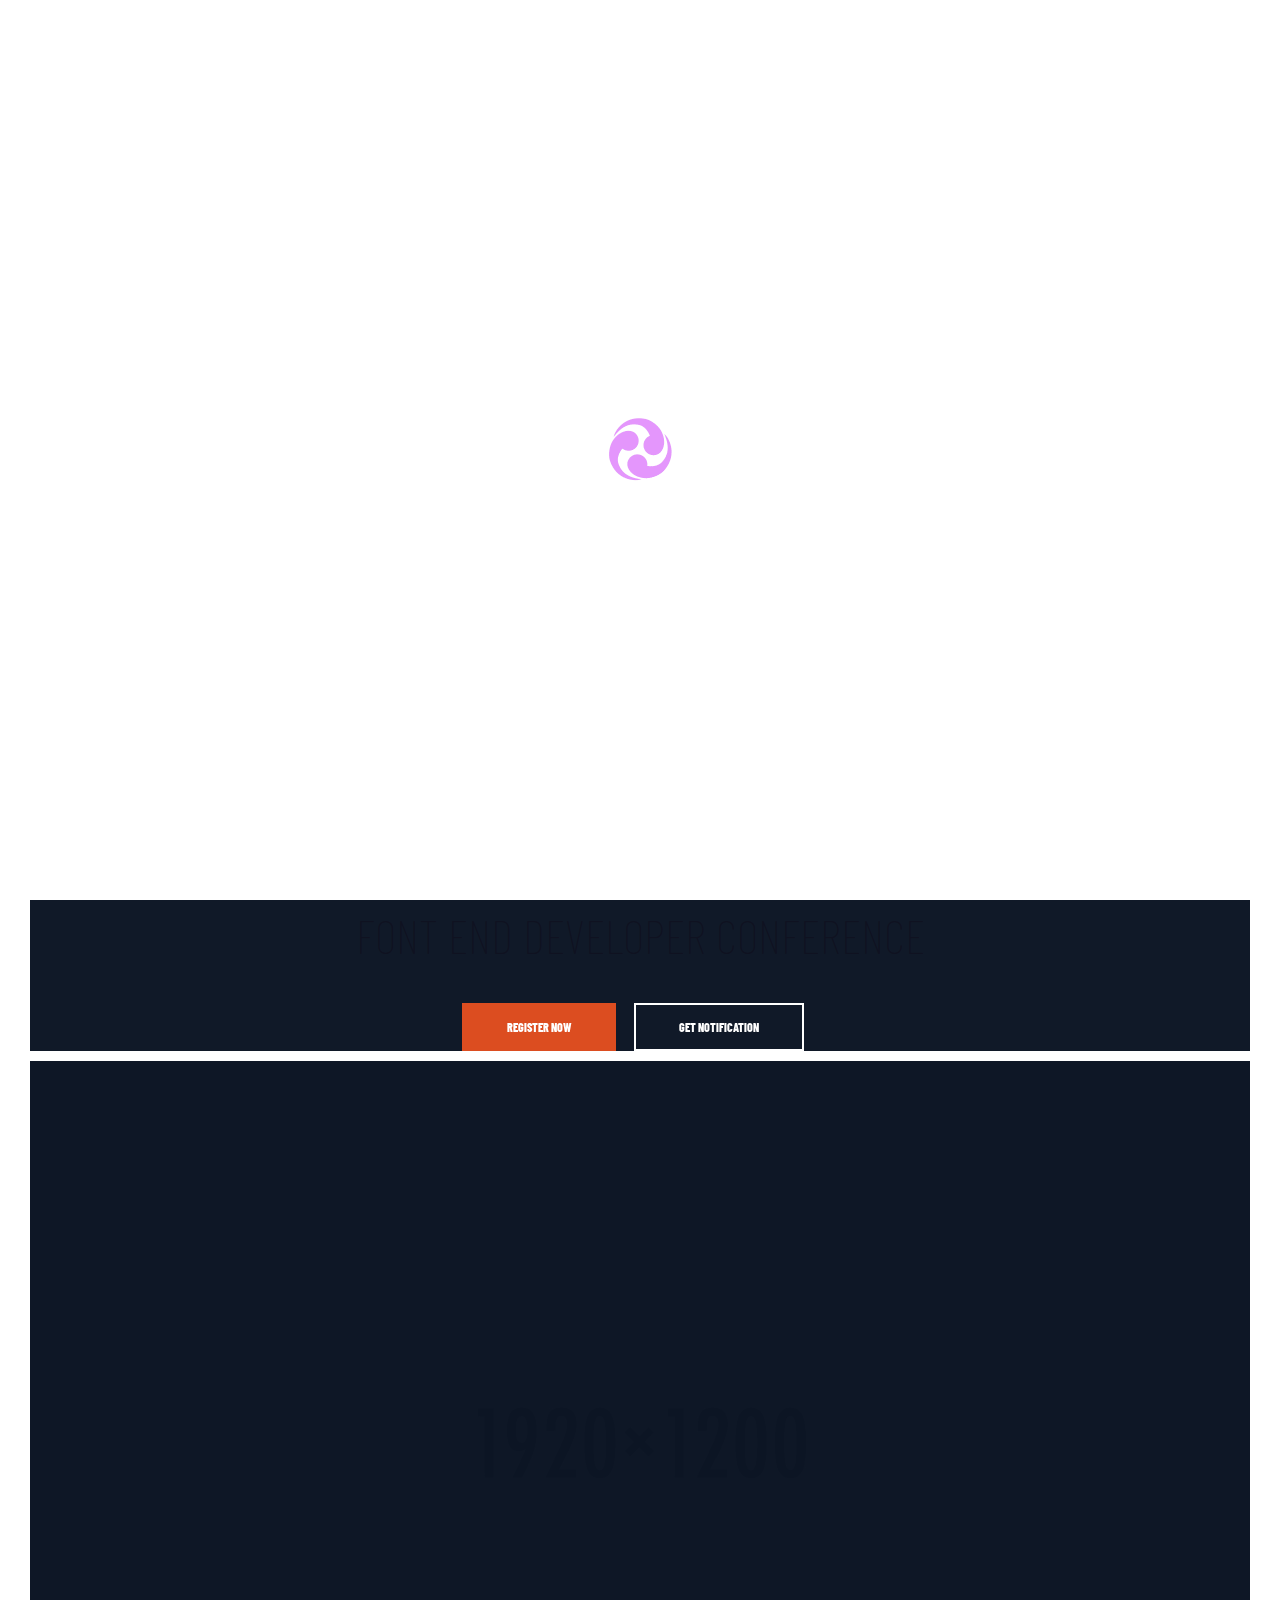
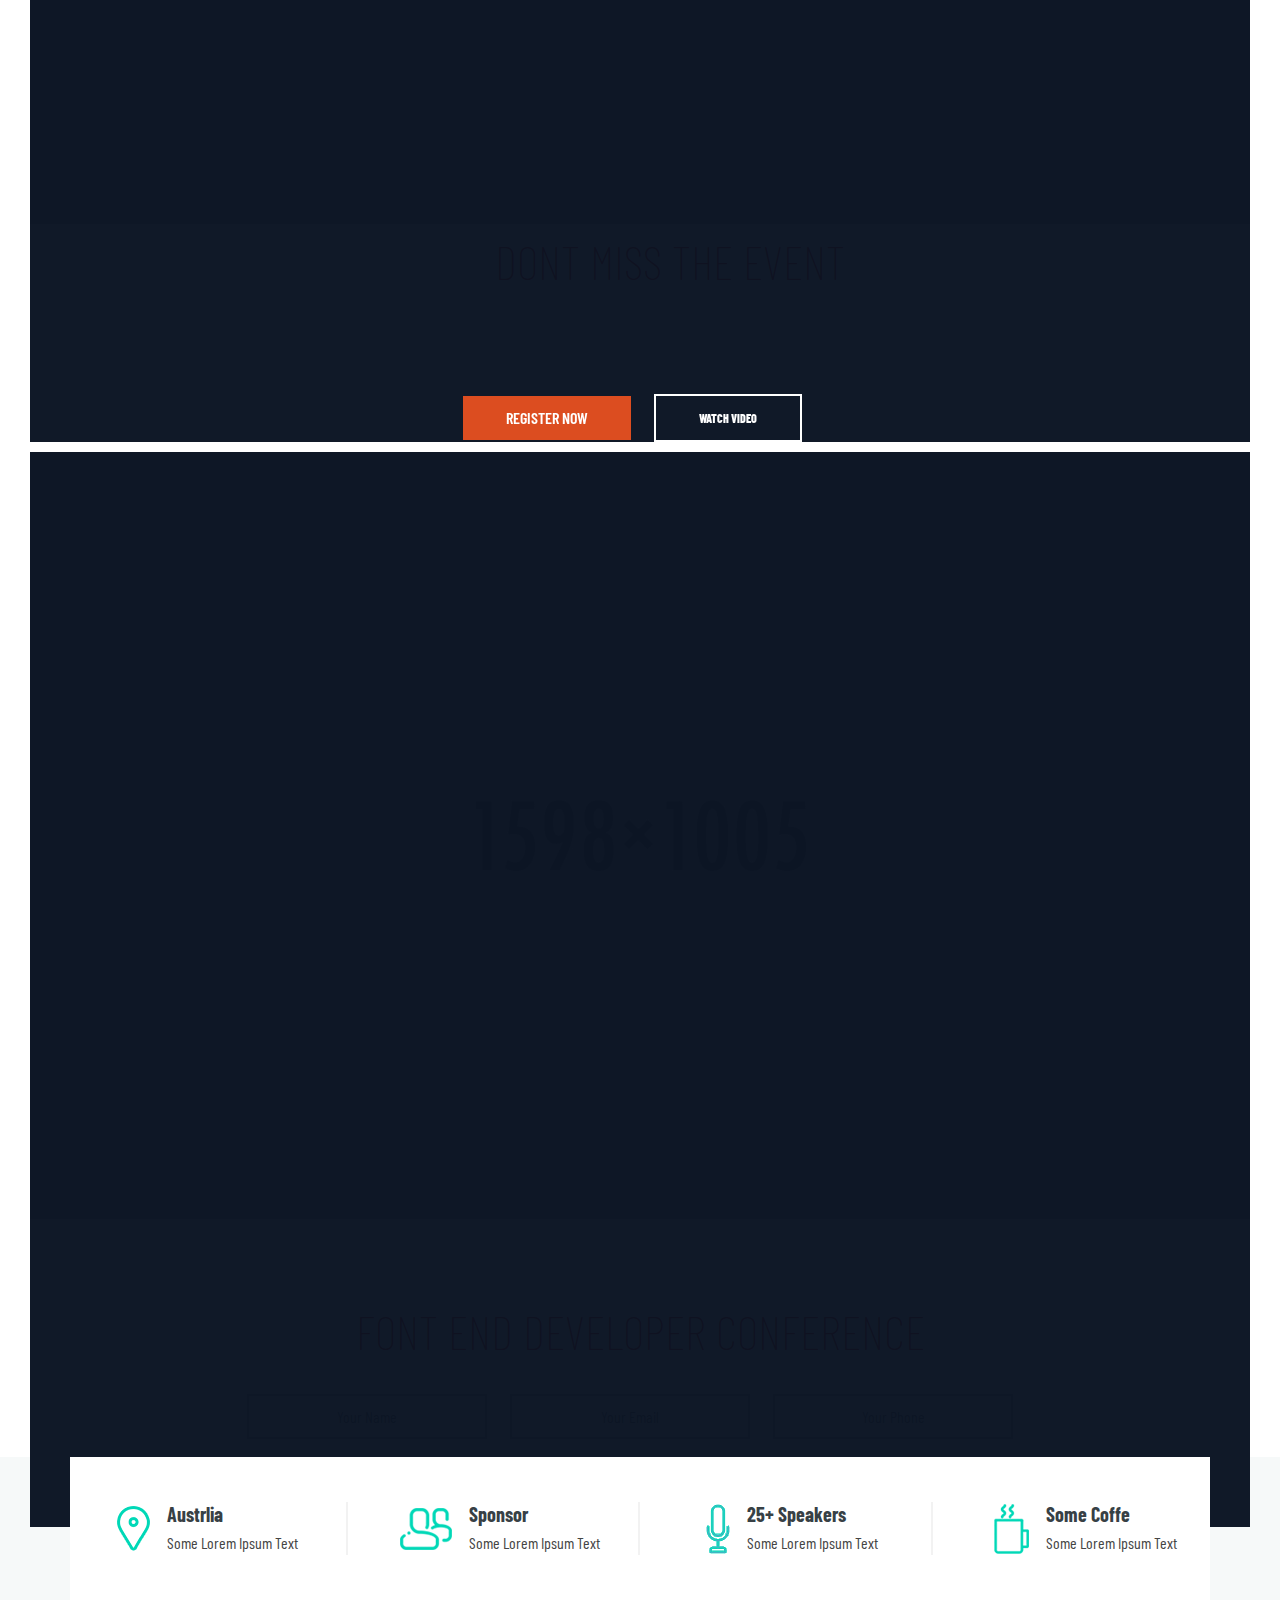
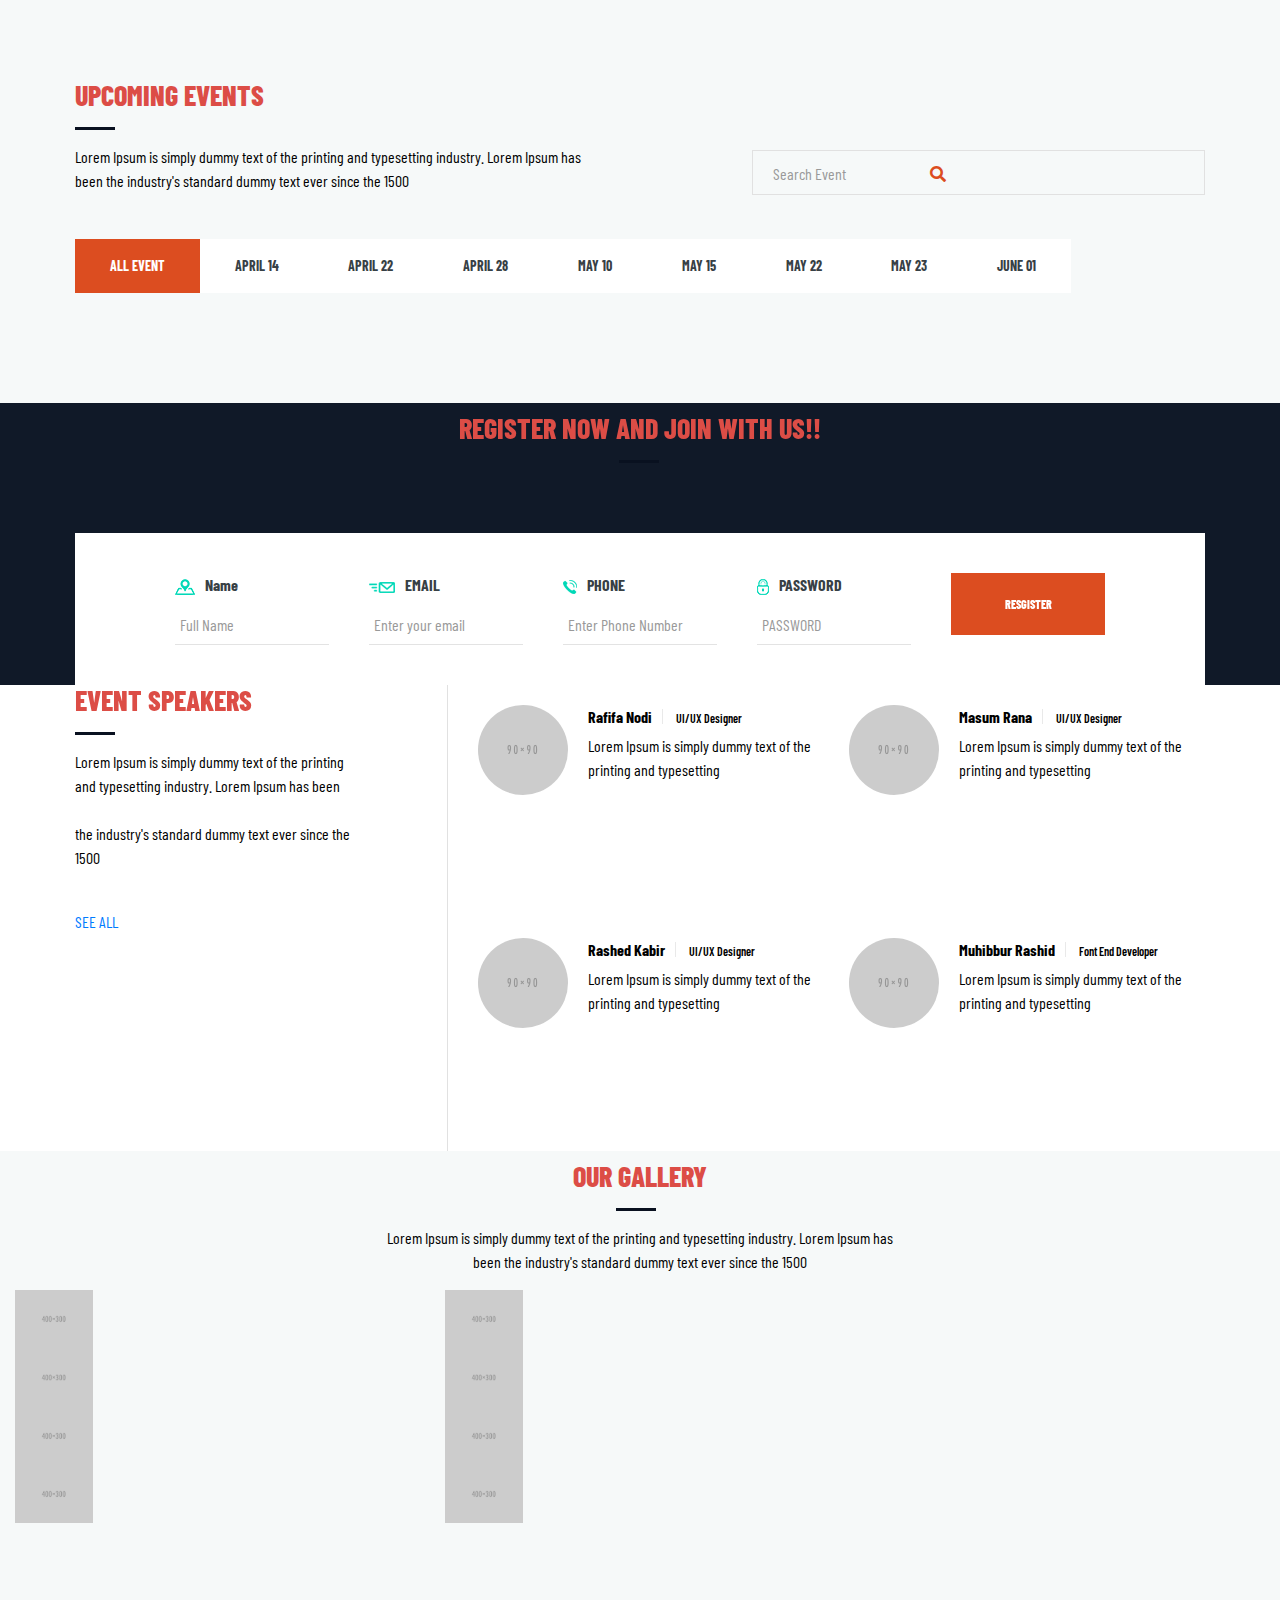
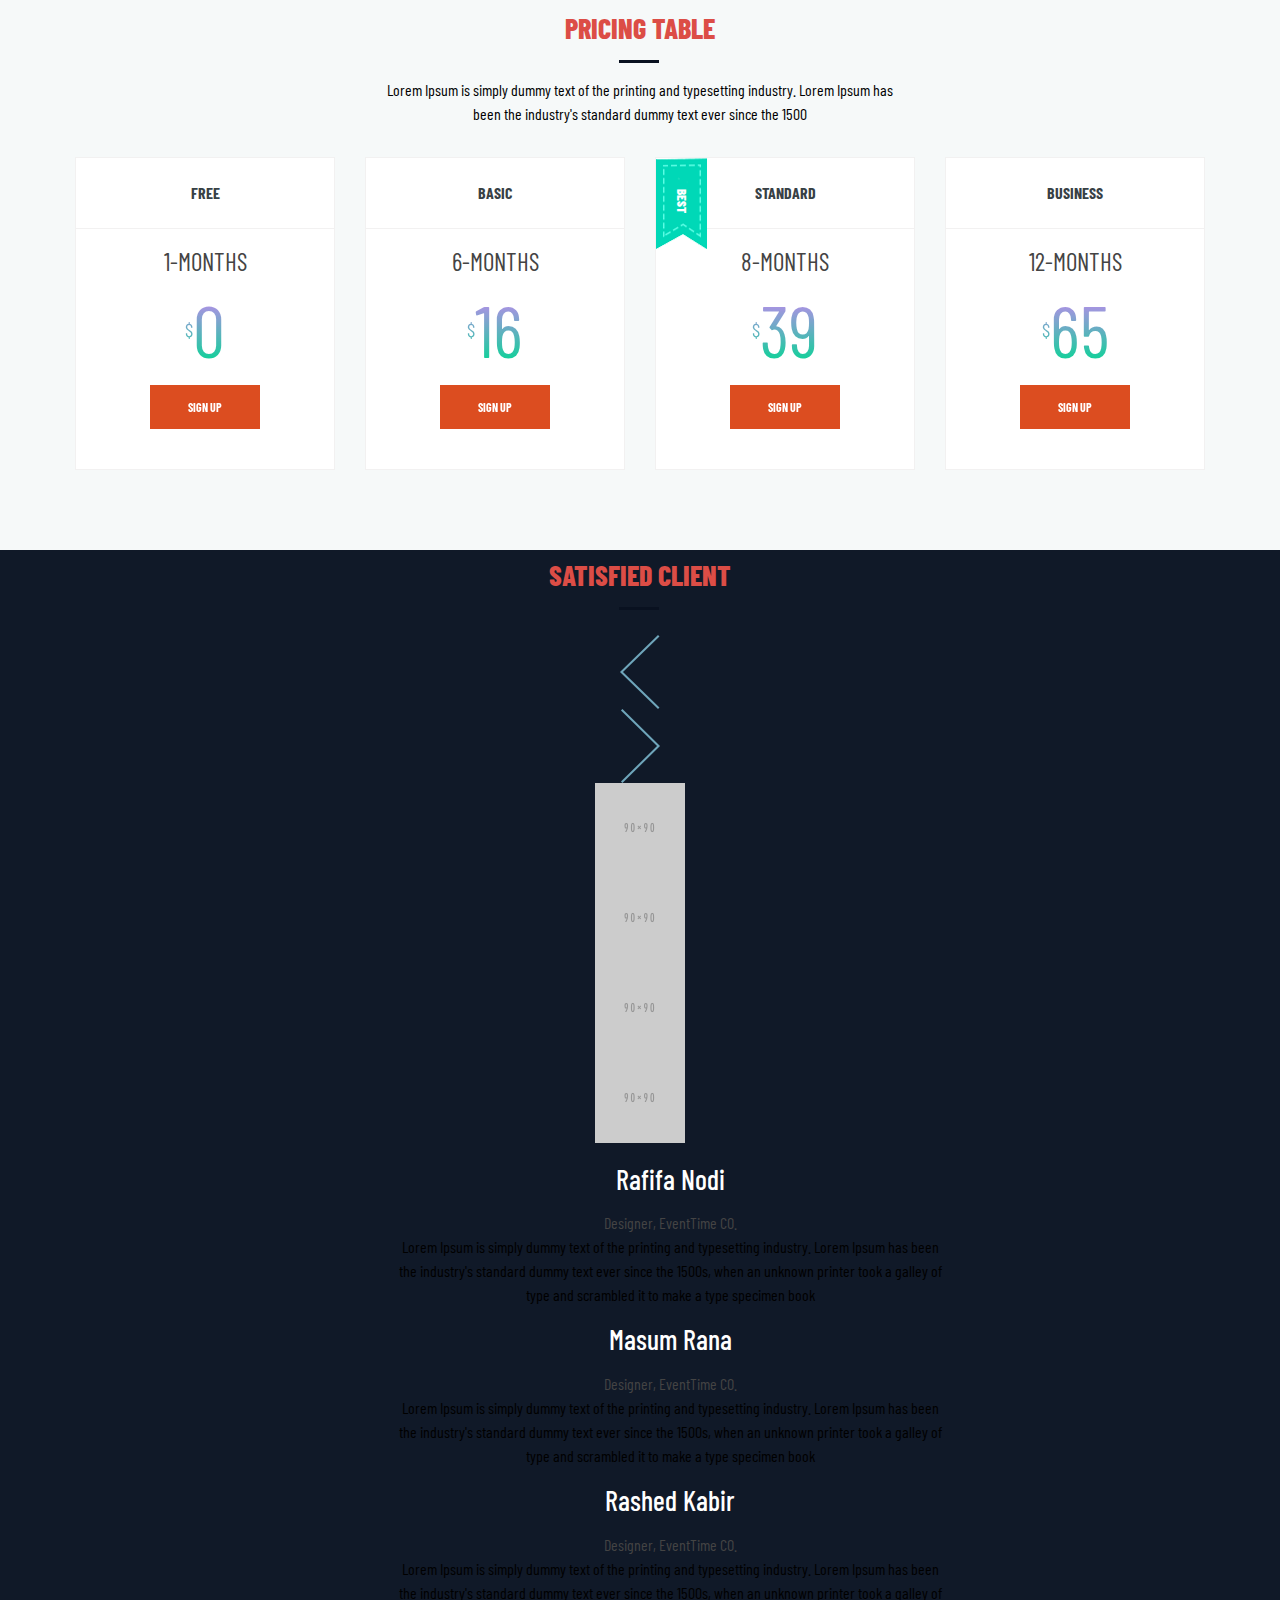
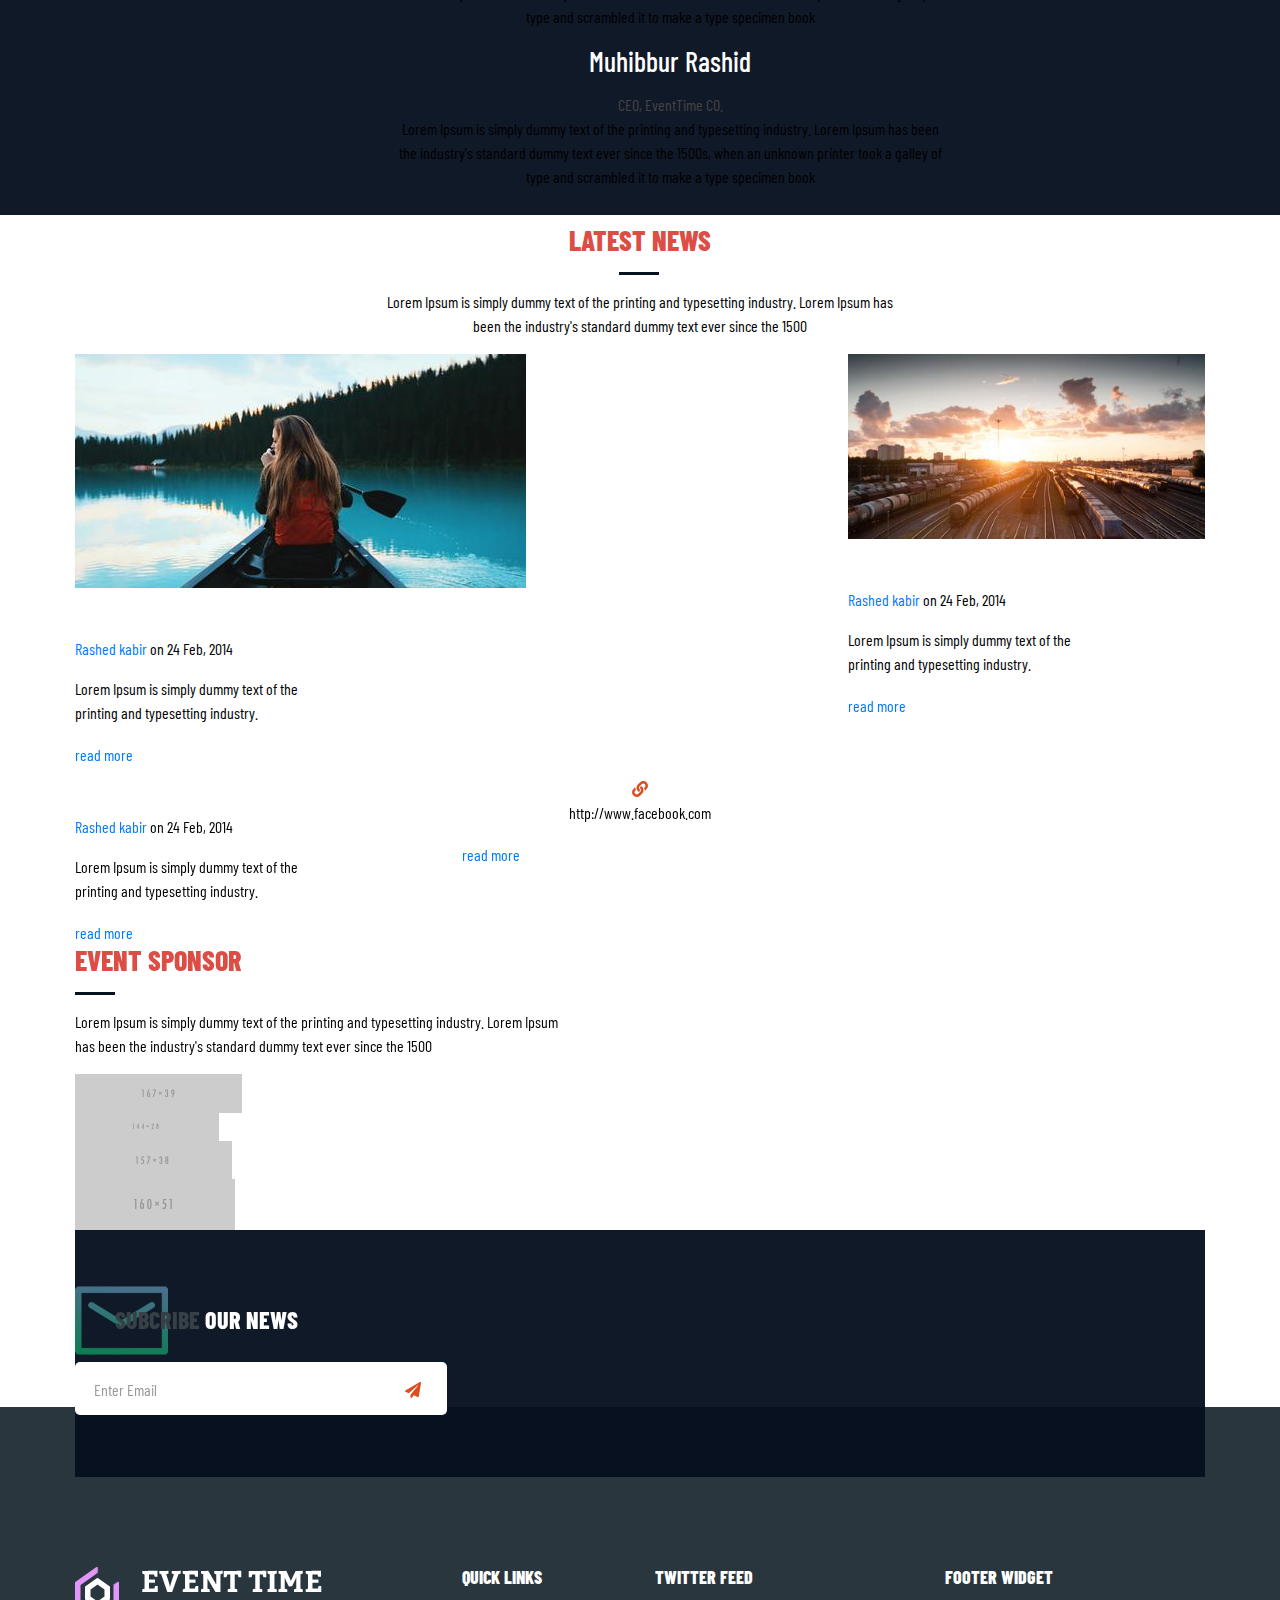
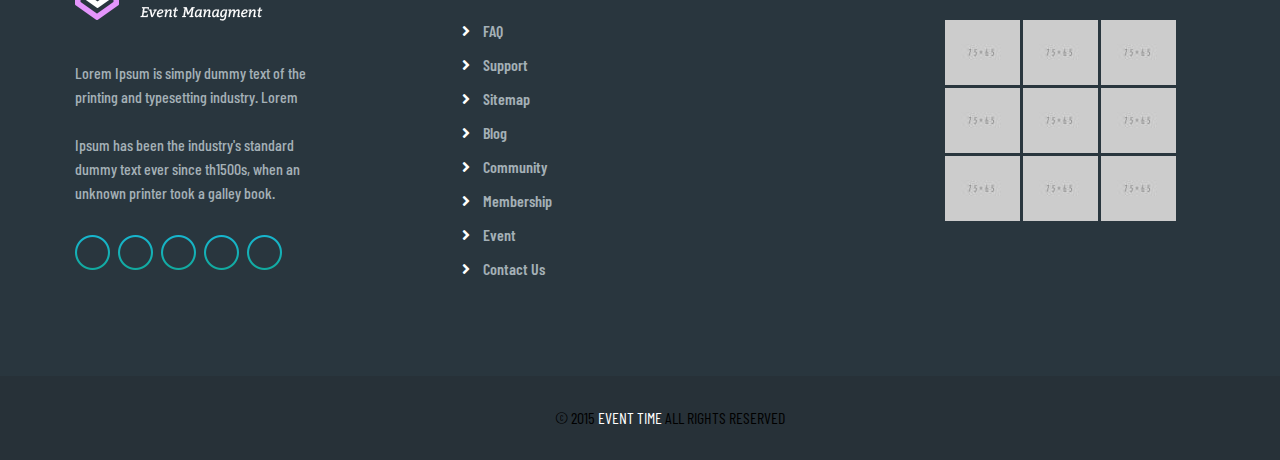
<file: index-v2.html>
<!DOCTYPE html>
<html lang="en">
<head>
	<meta charset="UTF-8">
	<title>Event Time || Responsive Bootstrap HTML Template </title>
	
	<!-- Responsive Meta Tag -->
	<meta name="viewport" content="width=device-width, initial-scale=1">

	<!-- main stylesheet -->
	<link rel="stylesheet" href="css/style.css">
	<!-- responsive stylesheet -->
	<link rel="stylesheet" href="css/responsive.css">

</head>
<body>
	
	<!-- .preloader -->
	<div class="preloader"></div>
	<!-- /.preloader -->
	

	<!-- #header -->
	<header id="header">
		<div class="container">
			<div class="row">
				<!-- .logo -->
				<div class="col-lg-3 col-md-3 col-sm-6 col-xs-6 logo">
					<a href="index.html"><img src="img/resources/logo.png" alt="Logo Image"></a>
				</div>
				<!-- /.logo -->

				<!-- .mainmenu-container -->
				<nav class="col-lg-9 col-md-9 col-sm-6 col-xs-6 mainmenu-container">
					<button class="nav-toggler">Navigation <i class="fa fa-bars"></i></button>
					<ul class="mainmenu clearfix">
						<li class="nav-closer"><i class="fa fa-close"></i></li>				
						<li class="current scrollToLink dropdown">
							<a href="#banner">HOME</a>
							<ul class="submenu">
								<li class="deadlink dropdown">
									<a href="#">HOME Variations</a>
									<ul class="submenu">
										<li><a href="index.html">HOME V1</a></li>
										<li><a href="index-v2.html">HOME V2</a></li>
									</ul>
								</li>
							</ul>
						</li>
						<li class="deadlink">
							<a href="#">Pages</a>
							<ul class="submenu">
								<li><a href="about-us.html">About Us</a></li>
								<li class="dropdown">
									<a href="services.html">Services</a>
									<ul class="submenu">
										<li class="deadlink"><a href="#">Third Level Menu</a></li>
									</ul>
								</li>
							</ul>
						</li>
						<li class="scrollToLink"><a href="#upcoming-event">EVENT</a></li>			
						<li class="scrollToLink"><a href="#event-speakers">SPEAKER</a></li>
						<li class="scrollToLink"><a href="#gallery">GALLERY</a></li>
						<li class="scrollToLink"><a href="#pricing-table">Pricing</a></li>
						<li class="scrollToLink dropdown">
							<a href="#blog">BLOG</a>
							<ul class="submenu">
								<li><a href="blog.html">Blog Archive</a></li>
								<li><a href="blog-single.html">Blog Single</a></li>
							</ul>
						</li>
						<li class="scrollToLink"><a href="#event-sponsor">SPONSOR</a></li>
					</ul>
				</nav>
				<!-- /.mainmenu-container -->

			</div>
		</div>
	</header>
	<!-- /#header -->

	<!-- #banner -->
	<section id="banner">
		<div id="particles-js"></div>
		<div class="banner-container">
			<div class="banner">
				<ul>

					<li 
						data-transition="fade" 
						data-slotamount="7" 
						class="slider-1 text-center gradient-overlay"
						data-thumb="img/background/banner-bg.jpg"
						data-title="EXPERTISE YOU CAN TRUST">
						<img 
							src="img/background/banner-bg.jpg" 
							data-bgposition="center center" 
							data-kenburns="on" 
							data-duration="20000" 
							data-ease="Linear.easeNone" 
							data-bgfit="100" 
							data-bgfitend="130" 
							data-bgpositionend="center center"
							alt="slider image">
						<div 
							class="caption sfb tp-resizeme text-center"
							data-x="0" 
							data-y="220" 
							data-speed="700" 
							data-start="1000"  
							data-easing="easeOutBack">

							<div class="date">
								December 31, 2015 23:59pm
							</div>
						</div>

						<div 
							class="caption sfb tp-resizeme"
							data-x="0" 
							data-y="290" 
							data-speed="700" 
							data-start="1500"  
							data-easing="easeOutBack">

							<h1>FONT END DEVELOPER CONFERENCE</h1>
						</div>					
						<div 
							class="caption sfb tp-resizeme input-box"
							data-x="0" 
							data-y="370" 
							data-speed="700" 
							data-start="2200"  
							data-easing="easeOutBack">

							<ul class="count-down"></ul>
						</div>

						<ul 
							class="caption sfb tp-resizeme banner-buttons"
							data-x="0" 
							data-y="530" 
							data-speed="700" 
							data-start="2500"  
							data-easing="easeOutBack">

							<li class="scrollToLink"><a href="#register-now" class="colored hvr-bounce-to-right">Register Now</a></li>
							<li class="scrollToLink"><a href="#upcoming-event" class="bordered hvr-bounce-to-right">Get Notification</a></li>

						</ul>
					</li>
					<li 
						data-transition="fade" 
						data-slotamount="7" 
						class="slider-2 text-center gradient-overlay" 
						data-thumb="img/background/subscribe-section-bg.jpg"
						data-title="EXPERTISE YOU CAN TRUST">

						<img 
							src="img/background/subscribe-section-bg.jpg" 
							data-bgposition="center center" 
							data-kenburns="on" 
							data-duration="20000" 
							data-ease="Linear.easeNone" 
							data-bgfit="100" 
							data-bgfitend="130" 
							data-bgpositionend="center center"
							alt="slider image">

						<div 
							class="caption sfb tp-resizeme text-center"
							data-x="0" 
							data-y="300" 
							data-speed="700" 
							data-start="1000"  
							data-easing="easeOutBack">

							<h1>DONT MISS THE EVENT</h1>
						</div>

						<div 
							class="caption sfb tp-resizeme"
							data-x="0" 
							data-y="370" 
							data-speed="700" 
							data-start="1500"  
							data-easing="easeOutBack">

							<p>Lorem ipsum dolor sit amet, consectetur adipisicing elit. Molestiae, neque,  <br> nam? Sed at dolor, perferendis, quaerat, esse dignissimos praesentium unde dolore.</p>
						</div>
						<ul 
							class="caption sfb tp-resizeme banner-buttons"
							data-x="0" 
							data-y="450" 
							data-speed="700" 
							data-start="2500"  
							data-easing="easeOutBack">

							<li class="scrollToLink"><button type="submit" class="colored hvr-bounce-to-right">Register Now</button></li>
							<li class="scrollToLink"><a href="#upcoming-event" class="bordered hvr-bounce-to-right">Watch Video</a></li>

						</ul>
					</li>
					<li 
						data-transition="fade" 
						data-slotamount="7" 
						class="slider-3 text-center gradient-overlay" 
						data-thumb="img/background/register-bg.jpg"
						data-title="EXPERTISE YOU CAN TRUST">

						<img 
							src="img/background/register-bg.jpg" 
							data-bgposition="center center" 
							data-kenburns="on" 
							data-duration="20000" 
							data-ease="Linear.easeNone" 
							data-bgfit="100" 
							data-bgfitend="130" 
							data-bgpositionend="center center"
							alt="slider image">

						<div 
							class="caption sfb tp-resizeme text-center"
							data-x="0" 
							data-y="220" 
							data-speed="700" 
							data-start="1000"  
							data-easing="easeOutBack">

							<div class="date">
								December 31, 2015 23:59pm
							</div>
						</div>

						<div 
							class="caption sfb tp-resizeme"
							data-x="0" 
							data-y="290" 
							data-speed="700" 
							data-start="1500"  
							data-easing="easeOutBack">

							<h1>FONT END DEVELOPER CONFERENCE</h1>
						</div>					
						<div 
							class="caption sfb tp-resizeme input-box"
							data-x="0" 
							data-y="370" 
							data-speed="700" 
							data-start="2200"  
							data-easing="easeOutBack">

							<ul>
								<li><span><input type="text" placeholder="Your Name"></span></li>
								<li><span><input type="text" placeholder="Your Email"></span></li>
								<li><span><input type="text" placeholder="Your Phone"></span></li>
							</ul>
						</div>

						<ul 
							class="caption sfb tp-resizeme banner-buttons"
							data-x="0" 
							data-y="450" 
							data-speed="700" 
							data-start="2500"  
							data-easing="easeOutBack">

							<li class="scrollToLink"><button type="submit" class="colored hvr-bounce-to-right">Register Now</button></li>
							<li class="scrollToLink"><a href="#upcoming-event" class="bordered hvr-bounce-to-right">Watch Video</a></li>

						</ul>
					</li>

				</ul>
			</div>
		</div>
	</section> <!-- /#banner -->

	<!-- #information-bar -->
	<section id="information-bar">
		<div class="container">
			<div class="row">
				<div class="col-lg-3 col-md-3 col-sm-3 col-xs-6">
					<ul>
						<li><span class="img-holder"><img src="img/icons/1.png" alt=""></span></li>
						<li><span><b>Austrlia</b> Some Lorem Ipsum Text</span></li>
					</ul>
				</div>
				<div class="col-lg-3 col-md-3 col-sm-3 col-xs-6">
					<ul>
						<li><span class="img-holder"><img src="img/icons/2.png" alt=""></span></li>
						<li><span><b>Sponsor</b> Some Lorem Ipsum Text</span></li>
					</ul>
				</div>
				<div class="col-lg-3 col-md-3 col-sm-3 col-xs-6">
					<ul>
						<li><span class="img-holder"><img src="img/icons/3.png" alt=""></span></li>
						<li><span><b>25+ Speakers</b> Some Lorem Ipsum Text</span></li>
					</ul>
				</div>
				<div class="col-lg-3 col-md-3 col-sm-3 col-xs-6">
					<ul>
						<li><span class="img-holder"><img src="img/icons/4.png" alt=""></span></li>
						<li><span><b>Some Coffe</b> Some Lorem Ipsum Text</span></li>
					</ul>
				</div>
			</div>
		</div>
	</section>
	<!-- /#information-bar -->

	<!-- #upcoming-event -->
	<section id="upcoming-event">
		<div class="container">
			<div class="row">
				<div class="col-lg-7 col-md-7 col-sm-7">
					<div class="section-title">
						<h1>Upcoming Events</h1>
						<p>Lorem Ipsum is simply dummy text of the printing and typesetting industry. Lorem Ipsum has <br> been the industry's standard dummy text ever since the 1500</p>
					</div>
				</div>
				<div class="col-lg-5 col-md-5 col-sm-5">
					<form action="#" class="pull-right">
						<input type="text" placeholder="Search Event"> <button type="submit"><i class="fa fa-search"></i></button>
					</form>
				</div>
			</div>
			<div class="row">
				<div class="col-lg-12">
					<div class="tab-title-wrap">
						<ul class="clearfix">
							<li class="filter active" data-filter="all"><span>All Event</span></li>
							<li class="filter" data-filter=".april-14"><span>April 14</span></li>
							<li class="filter" data-filter=".april-22"><span>April 22</span></li>
							<li class="filter" data-filter=".april-28"><span>April 28</span></li>
							<li class="filter" data-filter=".may-10"><span>May 10</span></li>
							<li class="filter" data-filter=".may-15"><span>May 15</span></li>
							<li class="filter" data-filter=".may-22"><span>May 22</span></li>
							<li class="filter" data-filter=".may-23"><span>May 23</span></li>
							<li class="filter" data-filter=".jun-01"><span>June 01</span></li>
						</ul>
					</div>
					<div class="tab-content-wrap row">
						<div class="col-lg-3 col-md-4 col-sm-6 mix april-14 april-22 hvr-float-shadow wow fadeIn">
							<div class="img-holder"><img src="img/upcoming-event/1.jpg" alt=""></div>
							<div class="content-wrap">
								<img src="img/upcoming-event/author.png" alt="" class="author-img">
								<div class="meta">
									<ul>
										<li><span><i class="fa fa-clock-o"></i>22 April, 2015</span></li>
										<li><span><i class="fa fa-map-marker"></i>California</span></li>
									</ul>
								</div>
								<h3>Event Name</h3>
								<p>Lorem Ipsum is simply dummy text of the printing [...]</p>
								<a class="read-more" href="#">read more<i class="fa fa-angle-right"></i></a>
							</div>
						</div>
						<div class="col-lg-3 col-md-4 col-sm-6 mix april-28 april-14 hvr-float-shadow wow fadeIn" data-wow-delay=".3s">
							<div class="img-holder"><img src="img/upcoming-event/2.jpg" alt=""></div>
							<div class="content-wrap">
								<img src="img/upcoming-event/author.png" alt="" class="author-img">
								<div class="meta">
									<ul>
										<li><span><i class="fa fa-clock-o"></i>28 April, 2015</span></li>
										<li><span><i class="fa fa-map-marker"></i>California</span></li>
									</ul>
								</div>
								<h3>Event Name</h3>
								<p>Lorem Ipsum is simply dummy text of the printing [...]</p>
								<a class="read-more" href="#">read more<i class="fa fa-angle-right"></i></a>
							</div>
						</div>
						<div class="col-lg-3 col-md-4 col-sm-6 mix may-10 may-22 hvr-float-shadow wow fadeIn" data-wow-delay=".6s">
							<div class="img-holder"><img src="img/upcoming-event/3.jpg" alt=""></div>
							<div class="content-wrap">
								<img src="img/upcoming-event/author.png" alt="" class="author-img">
								<div class="meta">
									<ul>
										<li><span><i class="fa fa-clock-o"></i>10 May, 2015</span></li>
										<li><span><i class="fa fa-map-marker"></i>California</span></li>
									</ul>
								</div>
								<h3>Event Name</h3>
								<p>Lorem Ipsum is simply dummy text of the printing [...]</p>
								<a class="read-more" href="#">read more<i class="fa fa-angle-right"></i></a>
							</div>
						</div>
						<div class="col-lg-3 col-md-4 col-sm-6 mix may-15 may-23 hvr-float-shadow wow fadeIn" data-wow-delay=".9s">
							<div class="img-holder"><img src="img/upcoming-event/1.jpg" alt=""></div>
							<div class="content-wrap">
								<img src="img/upcoming-event/author.png" alt="" class="author-img">
								<div class="meta">
									<ul>
										<li><span><i class="fa fa-clock-o"></i>15 May, 2015</span></li>
										<li><span><i class="fa fa-map-marker"></i>California</span></li>
									</ul>
								</div>
								<h3>Event Name</h3>
								<p>Lorem Ipsum is simply dummy text of the printing [...]</p>
								<a class="read-more" href="#">read more<i class="fa fa-angle-right"></i></a>
							</div>
						</div>
						<div class="col-lg-3 col-md-4 col-sm-6 mix may-22 hvr-float-shadow">
							<div class="img-holder"><img src="img/upcoming-event/1.jpg" alt=""></div>
							<div class="content-wrap">
								<img src="img/upcoming-event/author.png" alt="" class="author-img">
								<div class="meta">
									<ul>
										<li><span><i class="fa fa-clock-o"></i>15 May, 2015</span></li>
										<li><span><i class="fa fa-map-marker"></i>California</span></li>
									</ul>
								</div>
								<h3>Event Name</h3>
								<p>Lorem Ipsum is simply dummy text of the printing [...]</p>
								<a class="read-more" href="#">read more<i class="fa fa-angle-right"></i></a>
							</div>
						</div>
						<div class="col-lg-3 col-md-4 col-sm-6 mix may-23 hvr-float-shadow ">
							<div class="img-holder"><img src="img/upcoming-event/1.jpg" alt=""></div>
							<div class="content-wrap">
								<img src="img/upcoming-event/author.png" alt="" class="author-img">
								<div class="meta">
									<ul>
										<li><span><i class="fa fa-clock-o"></i>15 May, 2015</span></li>
										<li><span><i class="fa fa-map-marker"></i>California</span></li>
									</ul>
								</div>
								<h3>Event Name</h3>
								<p>Lorem Ipsum is simply dummy text of the printing [...]</p>
								<a class="read-more" href="#">read more<i class="fa fa-angle-right"></i></a>
							</div>
						</div>
						<div class="col-lg-3 col-md-4 col-sm-6 mix jun-01 hvr-float-shadow">
							<div class="img-holder"><img src="img/upcoming-event/1.jpg" alt=""></div>
							<div class="content-wrap">
								<img src="img/upcoming-event/author.png" alt="" class="author-img">
								<div class="meta">
									<ul>
										<li><span><i class="fa fa-clock-o"></i>01 June, 2015</span></li>
										<li><span><i class="fa fa-map-marker"></i>California</span></li>
									</ul>
								</div>
								<h3>Event Name</h3>
								<p>Lorem Ipsum is simply dummy text of the printing [...]</p>
								<a class="read-more" href="#">read more<i class="fa fa-angle-right"></i></a>
							</div>
						</div>
						<div class="col-lg-3 col-md-4 col-sm-6 mix april-22 hvr-float-shadow ">
							<div class="img-holder"><img src="img/upcoming-event/1.jpg" alt=""></div>
							<div class="content-wrap">
								<img src="img/upcoming-event/author.png" alt="" class="author-img">
								<div class="meta">
									<ul>
										<li><span><i class="fa fa-clock-o"></i>15 June, 2015</span></li>
										<li><span><i class="fa fa-map-marker"></i>California</span></li>
									</ul>
								</div>
								<h3>Event Name</h3>
								<p>Lorem Ipsum is simply dummy text of the printing [...]</p>
								<a class="read-more" href="#">read more<i class="fa fa-angle-right"></i></a>
							</div>
						</div>
					</div>
				</div>
			</div>
		</div>
	</section>
	<!-- /#upcoming-event -->

	<!-- #register-now -->
	<section id="register-now" class="gradient-overlay">
		<div class="container">
			<div class="row">
				<div class="col-lg-12">
					<div class="section-title text-center">
						<h1>REGISTER NOW AND JOIN WITH US!!</h1>
					</div>
				</div>
			</div>
			<div class="row">
				<div class="col-lg-12">
					<ul class="clearfix">
						<li>
							<div class="input-wrap">
								<label><img src="img/icons/name.png" alt="">Name</label>
								<input type="text" placeholder="Full Name">
							</div>
						</li>
						<li>
							<div class="input-wrap">
								<label><img src="img/icons/email.png" alt="">EMAIL</label>
								<input type="text" placeholder="Enter your email">
							</div>
						</li>
						<li>
							<div class="input-wrap">
								<label><img src="img/icons/phone.png" alt="">PHONE</label>
								<input type="text" placeholder="Enter Phone Number">
							</div>
						</li>
						<li>
							<div class="input-wrap">
								<label><img src="img/icons/password.png" alt="">PASSWORD</label>
								<input type="text" placeholder="PASSWORD">
							</div>
						</li>
						<li>
							<div class="input-wrap">
								<button type="submit" class="hvr-bounce-to-right">RESGISTER</button>
							</div>
						</li>
					</ul>
				</div>
			</div>
		</div>
	</section>
	<!-- /#register-now -->

	<!-- #event-speakers -->
	<section id="event-speakers" class="style-two">
		<div class="container">
			<div class="row">
				<div class="col-lg-4">
					<div class="section-title text-left">
						<h1>EVENT SPEAKERS</h1>
						<p>Lorem Ipsum is simply dummy text of the printing <br> and typesetting industry. Lorem Ipsum has been <br> <br> the industry's standard dummy text ever since the <br>1500</p>
						<br>
						<a href="#" class="show-more hvr-bournce-to-right">SEE ALL</a>
					</div>
				</div>
				<div class="col-lg-8">
					<div class="single-speakers clearfix">
						<img src="img/testimonials/1.png" alt="" class="wow fadeIn">
						<div class="info">
							<ul class="speaker-meta">
								<li><span>Rafifa Nodi</span></li>
								<li><span class="position">UI/UX Designer</span></li>
							</ul>
							<p>Lorem Ipsum is simply dummy text of the printing and typesetting</p>
							<ul class="social">
								<li><a href="#"><i class="fa fa-facebook"></i></a></li>
								<li><a href="#"><i class="fa fa-twitter"></i></a></li>
								<li><a href="#"><i class="fa fa-pinterest"></i></a></li>
								<li><a href="#"><i class="fa fa-linkedin"></i></a></li>
							</ul>
						</div>
					</div>
					<div class="single-speakers clearfix">
						<img src="img/testimonials/2.png" alt="" class="wow fadeIn" data-wow-delay=".3s">
						<div class="info">
							<ul class="speaker-meta">
								<li><span>Masum Rana</span></li>
								<li><span class="position">UI/UX Designer</span></li>
							</ul>
							<p>Lorem Ipsum is simply dummy text of the printing and typesetting</p>
							<ul class="social">
								<li><a href="#"><i class="fa fa-facebook"></i></a></li>
								<li><a href="#"><i class="fa fa-twitter"></i></a></li>
								<li><a href="#"><i class="fa fa-pinterest"></i></a></li>
								<li><a href="#"><i class="fa fa-linkedin"></i></a></li>
							</ul>
						</div>
					</div>
					<div class="single-speakers clearfix">
						<img src="img/testimonials/3.png" alt="" class="wow fadeIn" data-wow-delay=".6s">
						<div class="info">
							<ul class="speaker-meta">
								<li><span>Rashed Kabir</span></li>
								<li><span class="position">UI/UX Designer</span></li>
							</ul>
							<p>Lorem Ipsum is simply dummy text of the printing and typesetting</p>
							<ul class="social">
								<li><a href="#"><i class="fa fa-facebook"></i></a></li>
								<li><a href="#"><i class="fa fa-twitter"></i></a></li>
								<li><a href="#"><i class="fa fa-pinterest"></i></a></li>
								<li><a href="#"><i class="fa fa-linkedin"></i></a></li>
							</ul>
						</div>
					</div>
					<div class="single-speakers clearfix">
						<img src="img/testimonials/4.png" alt="" class="wow fadeIn" data-wow-delay=".9s">
						<div class="info">
							<ul class="speaker-meta">
								<li><span>Muhibbur Rashid</span></li>
								<li><span class="position">Font End Developer</span></li>
							</ul>
							<p>Lorem Ipsum is simply dummy text of the printing and typesetting</p>
							<ul class="social">
								<li><a href="#"><i class="fa fa-facebook"></i></a></li>
								<li><a href="#"><i class="fa fa-twitter"></i></a></li>
								<li><a href="#"><i class="fa fa-pinterest"></i></a></li>
								<li><a href="#"><i class="fa fa-linkedin"></i></a></li>
							</ul>
						</div>
					</div>
				</div>
			</div>
		</div>
	</section>
	<!-- /#event-speakers -->

	<!-- #gallery -->
	<section id="gallery" class="style-two">
		<div class="container-fluid">
			<div class="row">
				<div class="col-lg-12">
					<div class="section-title text-center">
						<h1>Our Gallery</h1>
						<p>Lorem Ipsum is simply dummy text of the printing and typesetting industry. Lorem Ipsum has <br> been the industry's standard dummy text ever since the 1500</p>
					</div>
				</div>
			</div>
			<div class="row gallery-image">
				<a class="fancybox" href="img/gallery/1.png"><div class="col-lg-3 col-md-4 col-sm-6">
					<img src="img/gallery/1.png" alt="">
				</div></a>
				<a class="fancybox" href="img/gallery/2.png"><div class="col-lg-3 col-md-4 col-sm-6">
					<img src="img/gallery/2.png" alt="">
				</div></a>
				<a class="fancybox" href="img/gallery/3.png"><div class="col-lg-3 col-md-4 col-sm-6">
					<img src="img/gallery/3.png" alt="">
				</div></a>
				<a class="fancybox" href="img/gallery/4.png"><div class="col-lg-3 col-md-4 col-sm-6">
					<img src="img/gallery/4.png" alt="">
				</div></a>
				<a class="fancybox" href="img/gallery/5.png"><div class="col-lg-3 col-md-4 col-sm-6">
					<img src="img/gallery/5.png" alt="">
				</div></a>
				<a class="fancybox" href="img/gallery/6.png"><div class="col-lg-3 col-md-4 col-sm-6">
					<img src="img/gallery/6.png" alt="">
				</div></a>
				<a class="fancybox" href="img/gallery/7.png"><div class="col-lg-3 col-md-4 col-sm-6">
					<img src="img/gallery/7.png" alt="">
				</div></a>
				<a class="fancybox" href="img/gallery/8.png"><div class="col-lg-3 col-md-4 col-sm-6">
					<img src="img/gallery/8.png" alt="">
				</div></a>
			</div>
		</div>
	</section>
	<!-- /#gallery -->


	<!-- #pricing-table -->
	<section id="pricing-table">
		<div class="container">
			<div class="row">
				<div class="col-lg-12">
					<div class="section-title text-center">
						<h1>PRICING TABLE</h1>
						<p>Lorem Ipsum is simply dummy text of the printing and typesetting industry. Lorem Ipsum has <br> been the industry's standard dummy text ever since the 1500</p>
					</div>
				</div>
			</div>
			<div class="row price-table-row">
				<div class="col-lg-3 col-md-4 col-sm-6 wow zoomIn">
					<!-- .single-price-box -->
					<div class="single-price-box">
						<div class="title">
							<span>free</span>
						</div>
						<div class="content">
							<span class="time">1-months</span>
							<span class="price"><span class="currency">$</span>0</span>
							<a href="#" class="sign-up hvr-bounce-to-right">sign up</a>
						</div>
					</div>
					<!-- /.single-price-box -->
				</div>
				<div class="col-lg-3 col-md-4 col-sm-6 wow zoomIn" data-wow-delay=".5s">
					<!-- .single-price-box -->
					<div class="single-price-box">
						<div class="title">
							<span>basic</span>
						</div>
						<div class="content">
							<span class="time">6-months</span>
							<span class="price"><span class="currency">$</span>16</span>
							<a href="#" class="sign-up hvr-bounce-to-right">sign up</a>
						</div>
					</div>
					<!-- /.single-price-box -->
				</div>
				<div class="col-lg-3 col-md-4 col-sm-6 wow zoomIn" data-wow-delay="1s">
					<!-- .single-price-box -->
					<div class="single-price-box">
						<div class="title">
							<span>STANDARD</span>
						</div>
						<div class="content">
							<span class="time">8-months</span>
							<span class="price"><span class="currency">$</span>39</span>
							<a href="#" class="sign-up hvr-bounce-to-right">sign up</a>
						</div>
						<div class="bagage">
							best
						</div>
					</div>
					<!-- /.single-price-box -->
				</div>
				<div class="col-lg-3 col-md-4 col-sm-6 col-lg-offset-0 col-md-offset-4 wow zoomIn" data-wow-delay="1.5s">
					<!-- .single-price-box -->
					<div class="single-price-box">
						<div class="title">
							<span>business</span>
						</div>
						<div class="content">
							<span class="time">12-months</span>
							<span class="price"><span class="currency">$</span>65</span>
							<a href="#" class="sign-up hvr-bounce-to-right">sign up</a>
						</div>
					</div>
					<!-- /.single-price-box -->
				</div>
			</div>
		</div>
	</section>
	<!-- /#pricing-table -->

	
	<!-- #testimonials -->
	<section id="testimonials" class="gradient-overlay">
		<div class="container">
			<div class="row">
				<div class="col-lg-12">
					<div class="section-title text-center">
						<h1>satisfied client</h1>
					</div>
				</div>
			</div>

			<div class="row">
				<div class="col-lg-12">
					<div class="testimonial custom-pager text-center">
						<ul>
							<li class="prev"><img src="img/testimonials/arrow-left.png" alt=""></li>
							<li class="next"><img src="img/testimonials/arrow-right.png" alt=""></li>
							<li class="active" data-slide-index="0"><span><img src="img/testimonials/1.png" alt=""></span></li>
							<li data-slide-index="1"><span><img src="img/testimonials/2.png" alt=""></span></li>
							<li data-slide-index="2"><span><img src="img/testimonials/3.png" alt=""></span></li>
							<li data-slide-index="3"><span><img src="img/testimonials/4.png" alt=""></span></li>
						</ul>
					</div>
				</div>
			</div>

			<div class="row">
				<div class="col-lg-12 text-center">
					<ul class="testimonial-slide">
						<li class="slide">
							<h3>Rafifa Nodi</h3>
							<span>Designer, EventTime CO.</span>
							
							<p>Lorem Ipsum is simply dummy text of the printing and typesetting industry. Lorem Ipsum has been <br> the industry's standard dummy text ever since the 1500s, when an unknown printer took a galley of <br> type and scrambled it to make a type specimen book</p>

						</li>
						<li class="slide">
							<h3>Masum Rana</h3>
							<span>Designer, EventTime CO.</span>
							
							<p>Lorem Ipsum is simply dummy text of the printing and typesetting industry. Lorem Ipsum has been <br> the industry's standard dummy text ever since the 1500s, when an unknown printer took a galley of <br> type and scrambled it to make a type specimen book</p>

						</li>
						<li class="slide">
							<h3>Rashed Kabir</h3>
							<span>Designer, EventTime CO.</span>
							
							<p>Lorem Ipsum is simply dummy text of the printing and typesetting industry. Lorem Ipsum has been <br> the industry's standard dummy text ever since the 1500s, when an unknown printer took a galley of <br> type and scrambled it to make a type specimen book</p>

						</li>
						<li class="slide">
							<h3>Muhibbur Rashid</h3>
							<span>CEO, EventTime CO.</span>
							
							<p>Lorem Ipsum is simply dummy text of the printing and typesetting industry. Lorem Ipsum has been <br> the industry's standard dummy text ever since the 1500s, when an unknown printer took a galley of <br> type and scrambled it to make a type specimen book</p>

						</li>
					</ul>
				</div>
			</div>

		</div>
	</section>
	<!-- /#testimonials -->

	<!-- #blog -->
	<section id="blog">
		<div class="container">
			<div class="row">
				<div class="col-lg-12">
					<div class="section-title text-center">
						<h1>LATEST NEWS</h1>
						<p>Lorem Ipsum is simply dummy text of the printing and typesetting industry. Lorem Ipsum has <br> been the industry's standard dummy text ever since the 1500</p>
					</div>
				</div>
			</div>
			<div class="row blog-post-container">
				<div class="col-lg-8 col-md-8 col-sm-12">
					<div class="row">
						<!-- .single-post -->
						<div class="single-post thumbnail col-lg-12 col-md-12 col-sm-12 wow fadeIn">
							<div class="img-holder pull-left">
								<img src="img/blog/1.jpg" alt="">
							</div>
							<div class="content pull-left">
								<h3>Post with Image Here</h3>
								<p class="meta"><a href="#">Rashed kabir</a> on 24  Feb, 2014</p>
								<p>Lorem Ipsum is simply dummy text of the <br> printing and typesetting industry.</p>
								<a href="#" class="read-more hvr-bounce-to-right">read more</a>
							</div>
						</div>
						<!-- /.single-post -->
						<!-- .single-post -->
						<div class="single-post col-lg-6 col-md-6 col-sm-6 wow fadeIn" data-wow-delay=".3s">
							<div class="content">
								<h3>Text Post Only Here</h3>
								<p class="meta"><a href="#">Rashed kabir</a> on 24  Feb, 2014</p>
								<p>Lorem Ipsum is simply dummy text of the <br> printing and typesetting industry.</p>
								<a href="#" class="read-more hvr-bounce-to-right">read more</a>
							</div>
						</div>
						<!-- /.single-post -->
						<!-- .single-post -->
						<div class="single-post col-lg-6 col-md-6 col-sm-6 link-post  wow fadeIn" data-wow-delay=".3s">
							<div class="link-holder text-center">
								<i class="fa fa-link"></i>
								<p>http://www.facebook.com</p>
							</div>
							<div class="content ">
								<a href="#" class="read-more hvr-bounce-to-right">read more</a>
							</div>
						</div>
						<!-- /.single-post -->
					</div>
				</div>
				<div class="col-lg-4 col-md-4 col-sm-6 col-lg-push-0 col-md-push-0 col-sm-push-3">
					<!-- .single-post -->
					<div class="single-post wow fadeIn">
						<div class="img-holder">
							<img src="img/blog/2.jpg" alt="">
						</div>
						<div class="content">
							<h3>Post with Image Here</h3>
							<p class="meta"><a href="#">Rashed kabir</a> on 24  Feb, 2014</p>
							<p>Lorem Ipsum is simply dummy text of the <br> printing and typesetting industry.</p>
							<a href="#" class="read-more hvr-bounce-to-right">read more</a>
						</div>
					</div>
					<!-- /.single-post -->
				</div>
			</div>
		</div>
	</section>
	<!-- /#blog -->

	<!-- #event-sponsor -->
	<section id="event-sponsor">
		<div class="container">
			<div class="row">
				<div class="col-lg-12">
					<div class="section-title">
						<h1>EVENT SPONSOR</h1>
						<p>Lorem Ipsum is simply dummy text of the printing and typesetting industry. Lorem Ipsum <br> has been the industry's standard dummy text ever since the 1500</p>
					</div>
				</div>
			</div>
			<div class="row sponsor-logo-row">
				<div class="col-lg-12">
					<ul class="sponsor-logo">
						<li>
							<div class="item"><img src="img/sponsor-logo/1.png" alt=""></div>
						</li>
						<li>
							<div class="item"><img src="img/sponsor-logo/2.png" alt=""></div>
						</li>
						<li>
							<div class="item"><img src="img/sponsor-logo/3.png" alt=""></div>
						</li>
						<li>
							<div class="item"><img src="img/sponsor-logo/4.png" alt=""></div>
						</li>
					</ul>
				</div>
			</div>
		</div>
	</section>
	<!-- /#event-sponsor -->


	<!-- #subscribe-newsletter -->
	<section id="subscribe-newsletter">
		<div class="container">
			<div class="gradient-overlay">
				<div class="row">
					<div class="col-lg-8 col-md-8 col-sm-10 col-lg-offset-2 col-md-offset-2 col-sm-offset-1">
						<div class="text-box col-lg-6 col-md-6 col-sm-6">
							<span>Subcribe </span>Our News
						</div>
						<div class="input-box col-lg-6 col-md-6 col-sm-6">
							<form action="#">
								<input type="text" placeholder="Enter Email">
								<button type="submit"><i class="fa fa-paper-plane"></i></button>
							</form>
						</div>
					</div>
				</div>
			</div>
		</div>
	</section>
	<!-- /#subscribe-newsletter -->

	<!-- footer -->
	<footer>
		<div class="container">
			<div class="row">
				<!-- .footer-widget -->
				<div class="col-lg-4 col-md-4 col-sm-6 footer-widget about-widget" >
					<img src="img/resources/logo.png" alt="Footer Logo">
					<p>Lorem Ipsum is simply dummy text of the <br> printing and typesetting industry. Lorem <br> <br> Ipsum has been the industry's standard <br> dummy text ever since th1500s, when an <br> unknown printer took a galley book.</p>
					<div class="social-icons">
						<a href="#"><i class="fa fa-facebook"></i></a>
						<a href="#"><i class="fa fa-twitter"></i></a>
						<a href="#"><i class="fa fa-google-plus"></i></a>
						<a href="#"><i class="fa fa-linkedin"></i></a>
						<a href="#"><i class="fa fa-pinterest"></i></a>
					</div>
				</div>
				<!-- /.footer-widget -->

				<!-- .footer-widget -->
				<div class="col-lg-2 col-md-2 col-sm-6 footer-widget menu-widget">
					<h3>QUICK LINKS</h3>
					<ul>
						<li><a href="#"><i class="fa fa-angle-right"></i> FAQ</a></li>
						<li><a href="#"><i class="fa fa-angle-right"></i> Support</a></li>
						<li><a href="#"><i class="fa fa-angle-right"></i> Sitemap</a></li>
						<li><a href="#"><i class="fa fa-angle-right"></i> Blog</a></li>
						<li><a href="#"><i class="fa fa-angle-right"></i> Community</a></li>
						<li><a href="#"><i class="fa fa-angle-right"></i> Membership</a></li>
						<li><a href="#"><i class="fa fa-angle-right"></i> Event</a></li>
						<li><a href="#"><i class="fa fa-angle-right"></i> Contact Us</a></li>
					</ul>
				</div>
				<!-- /.footer-widget -->

				<!-- .footer-widget -->
				<div class="col-lg-3 col-md-3 col-sm-6 footer-widget twitter-feed " >
					<h3>Twitter Feed</h3>
					<div class="twitter"></div>
				</div>
				<!-- /.footer-widget -->

				<!-- .footer-widget -->
				<div class="col-lg-3 col-md-3 col-sm-6 footer-widget" >
					<h3>Footer Widget</h3>
					<ul class="photo-gallery">
						<li><a class="fancybox" href="img/footer-widget/photo-gallery/main/1.jpg"><img src="img/footer-widget/photo-gallery/1.jpg" alt=""></a></li>
						<li><a class="fancybox" href="img/footer-widget/photo-gallery/main/2.jpg"><img src="img/footer-widget/photo-gallery/2.jpg" alt=""></a></li>
						<li><a class="fancybox" href="img/footer-widget/photo-gallery/main/3.jpg"><img src="img/footer-widget/photo-gallery/3.jpg" alt=""></a></li>
						<li><a class="fancybox" href="img/footer-widget/photo-gallery/main/4.jpg"><img src="img/footer-widget/photo-gallery/4.jpg" alt=""></a></li>
						<li><a class="fancybox" href="img/footer-widget/photo-gallery/main/5.jpg"><img src="img/footer-widget/photo-gallery/5.jpg" alt=""></a></li>
						<li><a class="fancybox" href="img/footer-widget/photo-gallery/main/6.jpg"><img src="img/footer-widget/photo-gallery/6.jpg" alt=""></a></li>
						<li><a class="fancybox" href="img/footer-widget/photo-gallery/main/3.jpg"><img src="img/footer-widget/photo-gallery/3.jpg" alt=""></a></li>
						<li><a class="fancybox" href="img/footer-widget/photo-gallery/main/1.jpg"><img src="img/footer-widget/photo-gallery/1.jpg" alt=""></a></li>
						<li><a class="fancybox" href="img/footer-widget/photo-gallery/main/2.jpg"><img src="img/footer-widget/photo-gallery/2.jpg" alt=""></a></li>
					</ul>
				</div>
				<!-- /.footer-widget -->
			</div>
		</div>
	</footer>
	<!-- /footer -->
	
	<!-- #bottom-bar -->
	<section id="bottom-bar">
		<div class="container">
			<div class="row">
				<div class="col-lg-12 text-center">
					<p>&copy; 2015 <a href="index.html">EVENT TIME</a> ALL RIGHTS RESERVED</p>
				</div>
			</div>
		</div>
	</section>
	<!-- /#bottom-bar -->

	
	
	<script src="js/jquery.min.js"></script>
	<script src="js/jquery.themepunch.tools.min.js"></script>
	<script src="js/jquery.themepunch.revolution.min.js"></script>
	<script src="js/countdown.min.js"></script>
	<script src="js/jquery.easing.min.js"></script>
	<script src="js/jquery.fancybox.pack.js"></script>
	<script src="js/jquery.mixitup.min.js"></script>
	<script src="js/jquery.bxslider.min.js"></script>
	<script src="js/owl.carousel.min.js"></script>
	<script src="js/jquery.appear.js"></script>
	<script src="js/jquery.countTo.js"></script>
	<script src="js/circle-progress.js"></script>
	<script src="js/wow.js"></script>
	<script src="js/particles.min.js"></script>
	<script src="js/app.js"></script>
	<script src="js/custom.js"></script>

</body>
</html>
</file>
<file: css/style.css>
/*********************************************
*************** Table of content *************
**********************************************
1. Imported styles 
2. Global styles 
3. Gradient styles 
4. Section Title styles 
5. Header styles 
6. Banner styles 
7. Information Bar styles 
8. Upcoming Event styles 
9. Register Now styles 
10. Contact Section styles 
11. Event Speakers styles 
12. App Section styles 
13. Pricing Table styles 
14. Testimonials styles 
15. Gallery styles 
16. Blog Section styles 
17. Post Pagination styles 
18. Event Sponsor styles 
19. Subscribe Section styles 
20. Footer styles 
21. Bottom Bar styles 
22. Event Speakers style Two styles 
23. Gallery Style Two styles 
24. Page Title styles 
25. About Us Section styles 
26. Number Facts styles 
27. Managing Skills styles 
28. Service Text styles 
29. Feature List styles 
30. Why Choose Us styles 
31. Single Blog Post styles 
32. Preloader styles 
*********************************************
********* End of Table of content ***********
*********************************************/


/** ====== Imported styles ====== **/

@import url('https://fonts.googleapis.com/css2?family=Barlow+Condensed:wght@100;200;300;400;500;600;800;900&display=swap');
@import url('bootstrap.min.css');
@import url('animate.css');
@import url('hover.css');
@import url('jquery.fancybox.css');
@import url('jquery.bxslider.css');
@import url('owl.carousel.css');
@import url('owl.theme.default.min.css');
@import url('settings.css');
@import url('slick.css');
@import url('https://pro.fontawesome.com/releases/v5.10.0/css/all.css');


/** ====== Global styles ====== **/


:root{/**======= Define VER for the root element =======**/
	--main-bg-color:#0A1926;
	--text-color:#333333;
	--header-bg-color: -moz-linear-gradient(left, #00000054 50%, #505050ed 100%, #1f1603 100%); --header-bg-color: -webkit-linear-gradient(left, #00000054 50%, #505050ed 100%, #1f1603 100%);
	--banner-bg-overlay: -moz-linear-gradient(left, #3a436eaf 0%, #0f041aee 100%, #1f1603 100%);
	--banner-bg-overlay: -webkit-linear-gradient(left, #3a436eaf 0%, #0f041aee 100%, #1f1603 100%);
	--banner-p-color:#ffffff;
	--button:#DC4D20;
	--section-title:#000000;
  }

.sec-padding{
	padding: 50px 0;
}
body {
	font-family: 'Barlow Condensed', sans-serif;
	font-size: 16px;
	line-height: 24px;
	color: #444444;
}

ul,
li {
	margin: 0;
	padding: 0;
	list-style: none;
}

img {
	max-width: 100%;
}

h1,h2{
  color: #DC4D46 !important;
}
i{
	color:#DC4D20
}
h3,
h4,
h5,
h6 {
	margin: 0;
	padding: 0;
  	margin-bottom: 15px;
 	color:#ffffff
}
p {
	color: #000000;

}
a,
a:hover,
a:active,
a:focus {
	text-decoration: none;
	outline: none;
}



.container {
	padding: 0 5px;
}


/** ====== Gradient styles ====== **/


.gradient-overlay {
	position: relative;
}

.gradient-overlay:before {
	content: '';
	position: absolute;
	top: 0;
	left: 0;
	opacity: .96;
	width: 100%;
	height: 100%;
	background: rgb(6, 16, 31);
}


/** ====== Section Title styles ====== **/

.section-title h1 {
	color: #374045;
	margin: 0;
	margin-bottom: 15px;
	font-size: 28px;
	font-weight: 800;
	line-height: 30px;
	padding-bottom: 20px;
	text-transform: uppercase;
	position: relative;
}

.section-title h1:before {
	content: ' ';
	position: absolute;
	left: 0;
	bottom: 0;
	width: 40px;
	height: 3px;
	background: #091120;
}

.section-title p {
	color: var(--section-title)
}

.section-title.text-center h1:before {
	left: 48%;
}


/** ====== Header styles ====== **/
#particles-js canvas {
	top: 0;
	left: 0;
	bottom: 0;
	position: absolute;
	z-index: 99;
	pointer-events:none
  }

header {
	position: absolute;
	top: 0;
	left: 0;
	z-index: 9999;
	width: 100%;
	background:var(--header-bg-color);
	
}
header .logo {
	padding-top: 28px;
	transition: all 0.3s ease-out;
}
header.header-fixed {
	position: fixed;
	top: 0;
	width: 100%;
	z-index: 99999;
	box-shadow: 0 3px 5px rgba(81, 183, 227, 0.2);
	-webkit-transition: all 0.3s ease-out;
	transition: all 0.3s ease-out;
}
header.header-fixed .mainmenu-container>ul>li {
	transition: all 0.3s ease-out;
	line-height: 94px;
}
header.header-fixed .logo {
  padding-top: 20px;
}
header .container {
	position: relative;
	-webkit-transition: all 0.3s ease-out;
	transition: all 0.3s ease-out;
}
header .container:after {
	content: '';
	width: 100%;
	height: 1px;
	background: #7CB0B0;
	position: absolute;
	bottom: 2px;
	left: 0;
}
header .mainmenu-container .nav-toggler {
	display: none;
}
header .mainmenu-container li.nav-closer {
	display: none;
}
header .mainmenu-container>ul {
	display: flex;
}
header .mainmenu-container>ul>li {
	float: left;
	position: relative;
	line-height: 119px;
	padding: 0 20px;
	transition: all 0.3s ease-out;
}
header .mainmenu-container>ul>li.current>a {
	color: #FF8625;
}
header .mainmenu-container>ul>li>a {
	display: inline-block;
	color: #fff;
	text-transform: uppercase;
	font-weight: bold;
	transition: all 0.3s ease-out;
}
header .mainmenu-container>ul>li>a:hover {
	color: #FF8625;
}
header .mainmenu-container>ul>li:hover>ul {
	top: 100%;
	visibility: visible;
	opacity: 1;
}
header .mainmenu-container>ul>li>ul {
	position: absolute;
	top: 200%;
	left: 0;
	width: 190px;
	border-top: 2px solid #FF8625;
	background: #fff;
	z-index: 9999;
	visibility: hidden;
	opacity: 0;
	box-shadow: 3px 3px 10px 0px rgba(0, 0, 0, 0.1);
	transition: all 0.5s cubic-bezier(0.84, 0.35, 0.39, 0.74);
}
header .mainmenu-container>ul>li>ul>li {
	border-bottom: 1px solid #eee;
	position: relative;
	overflow: hidden;
	line-height: 36px;
}
header .mainmenu-container>ul>li>ul>li.dropdown:after {
	content: '\f061';
	font-family: "Font Awesome 5 Pro";
	font-weight: 900;
	color: #FF8625;
	position: absolute;
	right: 10px;
	top: 0px;
}
header .mainmenu-container>ul>li>ul>li:before {
	content: '\f061';
	font-family: "Font Awesome 5 Pro";
	font-weight: 900;
	color: #FF8625;
	position: absolute;
	left: 10px;
	top: 0px;
}
header .mainmenu-container>ul>li>ul>li>a {
	color: #374045;
	display: block;
	text-align: left;
	padding: 0px 25px;
	font-weight: 600;
	font-size: 13px;
	text-transform: uppercase;
	transition: all .3s ease;
}
header .mainmenu-container>ul>li>ul>li>a:hover {
	color: #FF8625;
}
header .mainmenu-container>ul>li>ul>li:hover {
	overflow: visible;
}
header .mainmenu-container>ul>li>ul>li:hover>ul {
	visibility: visible;
	opacity: 1;
	left: 100%;
}
header .mainmenu-container>ul>li>ul>li>ul {
	position: absolute;
	top: -2px;
	left: 200%;
	width: 190px;
	border-top: 2px solid #FF8625;
	background: #fff;
	z-index: 9999;
	visibility: hidden;
	opacity: 0;
	box-shadow: 3px 3px 10px 0px rgba(0, 0, 0, 0.1);
	transition: all 0.5s cubic-bezier(0.84, 0.35, 0.39, 0.74);
}
header .mainmenu-container>ul>li>ul>li>ul>li {
	border-bottom: 1px solid #eee;
	position: relative;
	line-height: 36px;
}
header .mainmenu-container>ul>li>ul>li>ul>li:before {
	content: '\f105';
	font-family: 'FontAwesome';
	color: #FF8625;
	position: absolute;
	left: 10px;
	top: 0px;
}
header .mainmenu-container>ul>li>ul>li>ul>li>a {
	color: #374045;
	display: block;
	text-align: left;
	padding: 0px 25px;
	font-weight: 600;
	font-size: 13px;
	text-transform: uppercase;
	transition: all .3s ease;
}
header .mainmenu-container>ul>li>ul>li>ul>li>a:hover {
	color: #FF8625;
}
header .mainmenu-container>ul>li>ul.right-align {
	left: auto;
	right: 0;
}
header .mainmenu-container li.dropdown>a .fa {
	display: none;
}

/** ====== Banner styles ====== **/

#banner {
	background-size: cover;
	font-weight: lighter;
}
#banner .banner-container {
	width: 100%;
	position: relative;
	padding: 0;
}
#banner .banner-container .banner {
	width: 100%;
	position: relative;
}
#banner .caption {
	width: 100%;
	z-index: 9999;
}
#banner .tp-bullets {
	display: none;
}
#banner .slotholder {
	position: relative;
}
#banner .slotholder:before {
	content: '';
	position: absolute;
	top: 0;
	left: 0;
	opacity: .96;
	width: 100%;
	height: 100%;
	background: #141817f5;
	z-index: 99;
	background: var(--banner-bg-overlay);
	filter: progid:DXImageTransform.Microsoft.gradient(startColorstr='#1eb089', endColorstr='#7db9e8', GradientType=1);
}
#banner .date {
	background: url(../img/resources/date-bg.png) no-repeat center center;
	background-size: 100% 100%;
	display: inline-block;
	text-align: center;
	font-size: 19px;
	font-weight: bold;
	line-height: 40px;
	color: #fff;
	padding: 0 30px;
	margin-bottom: 25px;
}
#banner h1 {
	font-weight: lighter;
	font-size: 48px;
	color: #fff;
	text-transform: uppercase;
	line-height: 55px;
	margin-bottom: 35px;
}
#banner ul.count-down {
	margin-bottom: 50px;
}
#banner ul.count-down li {
	display: inline;
}
#banner ul.count-down li span {
	display: inline-block;
	color: #fff;
	font-weight: 800;
	margin-right: 15px;
}
#banner ul.count-down li span i {
	display: block;
	background: url(../img/resources/counter-number-bg.png) no-repeat center center;
	background-size: 100% 100%;
	width: 75px;
	height: 90px;
	margin-bottom: 15px;
	font-size: 24px;
	line-height: 90px;
}
#banner ul.banner-buttons li {
	display: inline;
}
#banner ul.banner-buttons li a {
  display: inline-block;
  border: 2px solid transparent;
  line-height: 44px;
  margin-right: 15px;
  font-size: 12px;
  font-weight: 800;
  color: #fff;
  padding: 0 43px;
  text-transform: uppercase;
  transition: all .3s ease;
}
#banner ul.banner-buttons li a.bordered {
	border-color: #fff;
	
}
#banner ul.banner-buttons li a.bordered:before {
	background: #fff;

}
#banner ul.banner-buttons li a.bordered:hover {   
  color: #FF8625;
          
}
#banner ul.banner-buttons li a.colored {
	background: var(--button);
}
#banner ul.banner-buttons li a.colored:before {
	background: #fff;
}
#banner ul.banner-buttons li a.colored:hover {
	color: var(--button);
}
#banner ul.banner-buttons li button {
	padding: 0 43px;
	line-height: 44px;
	background: var(--button);
	color: #fff;
	text-transform: uppercase;
	font-weight: 600;
	margin-right: 20px;
}
#banner ul.banner-buttons li button:hover {
	color: var(--button);
}
#banner ul.banner-buttons li button:before {
	background: #fff;
}
#banner .input-box ul {
	margin-bottom: 40px;
}
#banner .input-box ul li {
	display: inline;
}
#banner .input-box ul li span {
	display: inline-block;
}
#banner .input-box ul li span input {
	text-align: center;
	height: 45px;
	line-height: 45px;
	width: 240px;
	border: 2px solid #ccc;
	margin-right: 20px;
	padding: 0 20px;
	outline: none;
}
#banner p {
	color: var( --banner-p-color);
	font-size: 16px;
	line-height: 27px;
}

/** ====== Information Bar styles ====== **/
#information-bar {
	background: #F6F9F9;
}
#information-bar .container {
	padding: 45px 0;
	background: #fff;
	margin-top: -80px;
	position: relative;
	z-index: 999;
}
#information-bar .col-lg-3 {
	border-right: 2px solid #F2F2F2;
}
#information-bar .col-lg-3:last-child {
	border: none;
}
#information-bar .col-lg-3 ul {
	text-align: center;
}
#information-bar .col-lg-3 ul li {
	display: inline;
}
#information-bar .col-lg-3 ul li span {
	display: inline-block;
	text-align: left;
	vertical-align: middle;
}
#information-bar .col-lg-3 ul li span b {
	font-size: 20px;
	color: #374045;
	font-weight: bold;
	margin-bottom: 5px;
	display: block;
}
#information-bar .col-lg-3 ul li span.img-holder {
	text-align: center;
	padding: 0 14px;
}
.img-holder i {
	font-size: 3em;   
	margin-bottom: 1px;
}

/** ====== Upcoming Event styles ====== **/
#upcoming-event {
	background: #F6F9F9;
	padding: 80px 0;
}
#upcoming-event form {
	background: none;
	border: 1px solid #E1E1E1;
	height: 45px;
	padding-right: 20px;
	margin-top: 70px;
	transition: all .3s ease;
}
#upcoming-event form input {
	border: none;
	background: none;
	outline: none;
	color: #929FA8;
	height: 45px;
	line-height: 40px;
	padding-left: 20px;
}
#upcoming-event form input:focus+button {
	color: #FF8625;
}
#upcoming-event form:hover {
	border-color: #00D8B7;
}
#upcoming-event form:hover button {
	color: #FF8625;
}
#upcoming-event form button {
	background: none;
	border: none;
	outline: none;
	color: #CDCDCD;
	transition: all .3s ease;
}
#upcoming-event .mix {
	display: none;
}
#upcoming-event .tab-title-wrap {
	margin: 30px 0;
}
#upcoming-event .tab-title-wrap ul li {
	float: left;
}
#upcoming-event .tab-title-wrap ul li.active span {
	background: var(--button);
	color: #fff;
}
#upcoming-event .tab-title-wrap ul li span {
	display: inline-block;
	color: #374045;
	font-weight: bold;
	text-align: center;
	font-size: 14px;
	padding: 15px 34.9px;
	text-transform: uppercase;
	background-color: #fff;
	cursor: pointer;
	transition: all .3s ease;
}
#upcoming-event .tab-title-wrap ul li span:hover {
	background: var(--button);
	color: #fff;
}
#upcoming-event .tab-content-wrap {
	margin: 0px -10px;
}
#upcoming-event .tab-content-wrap .col-lg-3 {
	padding: 0 10px;
	margin-bottom: 25px;
}
#upcoming-event .tab-content-wrap .col-lg-3:hover .img-holder img {
	transform: scale(1.2);
}
#upcoming-event .tab-content-wrap .col-lg-3:hover .img-holder:before {
	bottom: 0;
}
#upcoming-event .tab-content-wrap .col-lg-3:hover .img-holder:after {
	bottom: 0;
}
#upcoming-event .tab-content-wrap .col-lg-3:hover .content-wrap {
	box-shadow: 0 0 0 1px var(--button);
}
#upcoming-event .tab-content-wrap .col-lg-3 .img-holder {
	overflow: hidden;
	position: relative;
}
#upcoming-event .tab-content-wrap .col-lg-3 .img-holder img {
	transition: all .3s ease;
}
#upcoming-event .tab-content-wrap .col-lg-3 .img-holder:before {
	content: '';
	position: absolute;
	bottom: 100%;
	left: 0;
	opacity: .85;
	width: 100%;
	height: 100%;
	z-index: 1;
	transition: all .3s ease;
	background: var(--button);
	background: -moz-linear-gradient(left, #151817 0%, #241136 100%, #333638 100%);
	background: -webkit-gradient(linear, left top, right top, color-stop(0%, #1eb089), color-stop(100%, #e63103), color-stop(100%, #7db9e8));
	background: -webkit-linear-gradient(left, #DC4D20 0%, #DC4D20 100%, #DC4D20 100%);
	background: -o-linear-gradient(left, #151817 0%, #241136 100%, #333638 100%);
	background: -ms-linear-gradient(left, #151817 0%, #241136 100%, #333638 100%);
	background: linear-gradient(left, #151817 0%, #241136 100%, #333638 100%);
	filter: progid:DXImageTransform.Microsoft.gradient(startColorstr='#1eb089', endColorstr='#7db9e8', GradientType=1);
}
#upcoming-event .tab-content-wrap .col-lg-3 .img-holder:after {
	content: ' ';
	position: absolute;
	bottom: 100%;
	left: 0;
	width: 100%;
	height: 100%;
	z-index: 2;
	background: transparent url(../img/gallery/overlay-bg.png) center center no-repeat;
	transition: all .3s ease .1s;
}
#upcoming-event .tab-content-wrap .col-lg-3 .content-wrap {
	background: #fff;
	padding: 0 30px 30px;
}
#upcoming-event .tab-content-wrap .col-lg-3 .content-wrap .author-img {
	margin-top: -20px;
	position: relative;
	z-index: 99999;
	border-radius: 50%;
}
#upcoming-event .tab-content-wrap .col-lg-3 .content-wrap .meta {
	margin-bottom: 25px;
	margin-top: 15px;
}
#upcoming-event .tab-content-wrap .col-lg-3 .content-wrap .meta ul {
	text-align: left;
}
#upcoming-event .tab-content-wrap .col-lg-3 .content-wrap .meta ul li {
	display: inline;
}
#upcoming-event .tab-content-wrap .col-lg-3 .content-wrap .meta ul li span {
	display: inline-block;
	color: #929FA8;
	margin-right: 10px;
}
#upcoming-event .tab-content-wrap .col-lg-3 .content-wrap .meta ul li span i {

	margin-right: 5px;
}
#upcoming-event .tab-content-wrap .col-lg-3 .content-wrap h3 {
	font-size: 18px;
	color: #374045;
	font-weight: bold;
	margin: 0;
	margin-bottom: 20px;
}
#upcoming-event .tab-content-wrap .col-lg-3 .content-wrap p {
	color: #929fa8;
}
#upcoming-event .tab-content-wrap .col-lg-3 .content-wrap a.read-more {
	font-size: 12px;
	color: #00D8B7;
	text-transform: uppercase;
	transition: all .3s ease;
}
#upcoming-event .tab-content-wrap .col-lg-3 .content-wrap a.read-more .fa {
	margin-left: 5px;
}
#upcoming-event .tab-content-wrap .col-lg-3 .content-wrap a.read-more:hover {
	color: #FF8625;
}

/** ====== Register Now styles ====== **/
#register-now {
	background: url(../img/background/register-bg.jpg) no-repeat center center fixed;
	background-size: cover;
}
#register-now:before {
	transform: rotateY(-180deg);
}
#register-now .section-title h1 {
	color: #fff;
}
#register-now ul {
	background: #fff;
	padding: 40px 80px;
	margin-top: 55px;
}
#register-now ul li {
	width: 20%;
	float: left;
}
#register-now ul li .input-wrap {
	display: block;
	padding: 0 20px;
}
#register-now ul li .input-wrap:focus label,
#register-now ul li .input-wrap:hover label {
	color: #FF8625;
}
#register-now ul li .input-wrap label {
	display: block;
	font-size: 16px;
	font-weight: bold;
	color: #374045;
	transition: all .3s ease;
}
#register-now ul li .input-wrap label img {
	margin-right: 10px;
}
#register-now ul li .input-wrap input {
	height: 40px;
	line-height: 40px;
	color: #929FA8;
	outline: none;
	border: none;
	border-bottom: 1px solid #E3E3E3;
	padding: 0 5px;
	width: 100%;
	transition: all .3s ease;
}
#register-now ul li .input-wrap input:focus,
#register-now ul li .input-wrap input:hover {
	border-color: #7E54AD;
}
#register-now ul li .input-wrap button {
	display: inline-block;
	line-height: 42px;
	font-size: 12px;
	font-weight: 800;
	color: #fff;
	border: 2px solid transparent;
	padding: 8px 0px;
	width: 100%;
	outline: none;
	text-transform: uppercase;
	background: var(--button);
	vertical-align: bottom;
	transition: all .3s ease;
}
#register-now ul li .input-wrap button:hover {
	color: var(--button);
}
#register-now ul li .input-wrap button:before {
	background: #fff;
}

/** ====== Contact Section styles ====== **/
#contact {
	padding: 80px 0;
	background: url(../img/background/subscribe-section-bg.jpg) center center no-repeat fixed;
	background-size: cover;
}
#contact .section-title h1 {
	color: #fff;
}
#contact .section-title p {
	color: #fff;
}
#contact .form-section {
	margin-top: 60px;
}
#contact .form-section form ul {
	margin-left: -10px;
	margin-right: -10px;
}
#contact .form-section form ul li {
	margin-bottom: 15px;
	padding: 0 10px;
}
#contact .form-section form ul li label {
	display: none !important;
}
#contact .form-section form ul li:last-child {
	margin-bottom: 0;
}
#contact .form-section form ul li.half {
	width: 50%;
	float: left;
}
#contact .form-section form ul li.full {
	width: 100%;
}
#contact .form-section form ul li input {
	width: 100%;
	border: 1px solid #ccc;
	height: 50px;
	padding: 0 20px;
	border-radius: 5px;
	line-height: 50px;
	outline: none;
	transition: all .3s ease;
}
#contact .form-section form ul li input.error,
#contact .form-section form ul li textarea.error {
	border-color: red;
}
#contact .form-section form ul li textarea {
	width: 100%;
	border: 2px solid #ccc;
	height: 200px;
	padding: 20px 20px;
	border-radius: 5px;
	outline: none;
	transition: all .3s ease;
}
#contact .form-section form ul li input:focus,
#contact .form-section form ul li input:hover,
#contact .form-section form ul li textarea:hover,
#contact .form-section form ul li textarea:focus {
	border-color: #FF8625;
}
#contact .form-section form ul li input.error:focus,
#contact .form-section form ul li input.error:hover,
#contact .form-section form ul li textarea.error:hover,
#contact .form-section form ul li textarea.error:focus {
	border-color: red;
}
#contact .form-section form ul li button {
	background: #FF8625;
	border: 2px solid transparent;
	outline: none;
	color: #fff;
	border-radius: 5px;
	line-height: 40px;
	padding: 0 25px;
	font-weight: 700;
	text-transform: uppercase;
	display: block;
	margin-left: auto;
	margin-right: auto;
}
#contact .form-section form ul li button:active,
#contact .form-section form ul li button:focus,
#contact .form-section form ul li button:hover {
	color: #FF8625;
}
#contact .form-section form ul li button:before {
	border-radius: 5px;
	background: #fff;
}

/*==================
    schedule-part css start
==================*/
#schedule-part {
    background: #f5deb3;
    background-size: cover;
    padding: 60px 0 20px;
}
.text-center {
    text-align: center !important;
    margin	: 10px 30px;
}
#schedule-part .section-title p {
    color: #fff;
}
#schedule-part .section-title h2 {
    color: #fff;
}
#schedule-part .speakers-item {
    display: flex;
    margin-bottom: 80px;
}
#schedule-part .speakers-item .speakers-img {
    width: 40%;
}
#schedule-part .speakers-item .speakers-text {
    width: 60%;
    padding-left: 20px;
    margin-top: 15px;
    position: relative;
}
.speakers-item .speakers-text .date {
    width: 202px;
    background: #0f2f44;
    padding: 4px;
    text-align: center;
}
.speakers-item .speakers-text .date p {
	font-size: 20px;
	margin: 0;
    background: linear-gradient(to bottom, #ffa913, #ffe169);
    -webkit-background-clip: text;
    -webkit-text-fill-color: transparent;
}
.speakers-item .speakers-text h3 {
    font-size: 32px;
	color: #000;
	margin: 0;
}
.speakers-item .speakers-text p {
    font-size: 20px;
    color: #000;
}
.speakers-item .speakers-text .speaker-icon {
    padding: 10px 30px;
    background: #070d22;
    border-radius: 5px;
    position: absolute;
    bottom: 4px;
    left: -70px;
}
.speakers-item .speakers-text .speaker-icon span {
    color: #999999;
    font-size: 20px;
    position: relative;
    margin-right: 64px;
}
.speakers-item .speakers-text .speaker-icon span:after {
    position: absolute;
    content: '';
    top: 12px;
    left: 58px;
    width: 50px;
    height: 2px;
    background: #f1f1f1;
}
.speakers-text .speaker-icon a i {
    color: #999999;
    font-size: 16px;
    margin-left: 20px;
    transition: all linear .4s;
}
.speakers-text .speaker-icon a:hover i:nth-child(0) {
    color: #0f2f44;
}
.speakers-text .speaker-icon a:hover i:nth-child(1) {
    color: #0097fc;
}
.speakers-text .speaker-icon a:hover i:nth-child(2) {
    color: #ffffff;
}
.speakers-text .speaker-icon a:hover i:nth-child(3) {
    color: #fc0000;
}
/*==================
    schedule-part css end
==================*/
/** ====== App Section styles ====== **/
#app-section {
	background: url(../img/background/register-bg.jpg) no-repeat center center fixed;
	background-size: cover;
}

#app-section .app-box.wow.slideInLeft {
	position: relative;
}
#app-section .app-box.wow.slideInLeft img {
	position: absolute;
	top: 160px;
	max-width: 692px;
	left: -174px;
}
#app-section .section-title h1 {
	font-size: 28px;
	line-height: 34px;
	text-transform: capitalize;
	color: #fff;
}
#app-section .col-lg-7 {
	padding: 130px 0 120px;
}
#app-section .col-lg-7 ul {
	margin-top: 40px;
}
#app-section .col-lg-7 ul li {
	margin-bottom: 20px;
}
#app-section .col-lg-7 ul li:last-child {
	margin-bottom: 0;
}
#app-section .col-lg-7 ul li i {
	width: 44px;
	height: 44px;
	background: url(../img/app-section/icon-b2.png) no-repeat center center;
	text-align: center;
	color: #fff;
	line-height: 44px;
	float: left;
	margin-right: 25px;
	font-size: 15px;
}
#app-section .col-lg-7 ul li span {
	float: left;
	line-height: 26px;
	font-weight: 500;
	color: #fff;
}
#app-section .col-lg-7 ul li span b {
	font-weight: 800;
}
#app-section .col-lg-7 a.dwnld-now {
	display: inline-block;
	border: 2px solid transparent;
	line-height: 44px;
	font-size: 12px;
	font-weight: 800;
	color: #fff;
	padding: 0 30px;
	text-transform: uppercase;
	background: var(--button);
	margin-top: 40px;
}
#app-section .col-lg-7 a.dwnld-now:hover {
	border-color: #FF8625;
	color: #FF8625;
}
#app-section .col-lg-7 a.dwnld-now:before {
	background: #fff;
}

/** ====== Pricing Table styles stat hgere ====== **/
.single-price-box .content ul li i {
    margin-right: 7px;
}
#pricing-table {
	padding: 80px 0;
	background: #F6F9F9;
}
#pricing-table .price-table-row {
	margin-top: 15px;
	position: relative;
}
.pricing-item::before {
    position: absolute;
    content: '';
    top: 0px;
    width: 100%;
    height: 100%;
    background: #fff;
    z-index: 0;
	left: 0px;
	-webkit-box-shadow: 0px 0px 12px 0px rgba(0, 0, 0, 0.1); 
    -moz-box-shadow: 0px 0px 12px 0px rgba(0, 0, 0, 0.1); 
	box-shadow: 0px 0px 12px 0px rgba(0, 0, 0, 0.1);
}
#pricing-table .single-price-box {
	position: relative;
	background: #fff;
	border: 1px solid #F2F1F1;
	text-align: center;
	overflow: hidden; 
}
#pricing-table .single-price-box .title {
	line-height: 70px;
	text-transform: uppercase;
	color: #374045;
	font-weight: bold;
	border-bottom: 1px solid #f2f1f1;
}
#pricing-table .single-price-box .content {
	padding: 20px 0 40px;
}
#pricing-table .single-price-box .content span {
	display: block;
    text-align: center;
    text-transform: uppercase;
    font-size: 25px;
    margin-bottom: 20px;
    font-weight: 400;
}
#pricing-table .single-price-box .content ul li {
	display: block;
    text-align: center;
    text-transform: uppercase;
    font-size: 25px;
    margin-bottom: 20px;
    font-weight: 400;
}
#pricing-table .single-price-box .content span.currency {
	font-size: 20px;
	display: inline;
	vertical-align: top;
}
#pricing-table .single-price-box .content span.price {
	font-size: 72px;
	line-height: 72px;
	vertical-align: bottom;
	color: #04D693;
	background: -webkit-linear-gradient(#cb85f3, #04d693);
	-webkit-background-clip: text;
	-webkit-text-fill-color: transparent;
}
#pricing-table .single-price-box .content a.sign-up {
	background: var(--button);
	color: #fff;
	text-transform: uppercase;
	font-size: 12px;
	line-height: 40px;
	font-weight: bold;
	display: inline-block;
	padding: 0 36px;
	border: 2px solid transparent;
}
#pricing-table .single-price-box .content a.sign-up:hover {
	border-color: #FF8625;
	color: #FF8625;
}
#pricing-table .single-price-box .content a.sign-up:before {
	background: #fff;
}
#pricing-table .single-price-box .bagage {
	background: url(../img/resources/price-table-bagage.png) 0px 0 no-repeat;
	width: 91px;
	height: 51px;
	text-align: center;
	line-height: 51px;
	font-size: 13px;
	font-weight: 800;
	text-indent: -5px;
	text-transform: uppercase;
	color: #fff;
	position: absolute;
	top: 20px;
	left: -20px;
	transform: rotate(90deg);
}

/** ====== Testimonials styles ====== **/
#testimonial-part {
    padding: 95px 0 90px;
    position: relative;
}
#testimonial-part .section-title {
    margin-bottom: 40px;
}
.single-testimonial {
    text-align: center;
    padding: 50px 22px;
    background: #fefefe;
    -webkit-box-shadow: 0px 0px 12px 0px rgba(0, 0, 0, 0.1);
    -moz-box-shadow: 0px 0px 12px 0px rgba(0, 0, 0, 0.1);
    box-shadow: 0px 0px 12px 0px rgba(0, 0, 0, 0.1);
    margin: 10px 0;
}
p.testi-text {
    font-size: 26px;
    line-height: 35px;
    font-weight: 400;
    color: #444;
}
.testi-img {
    margin: 25px 0 20px;
    position: relative;
}
.icon {
    display: inline-block;
    background: #fff;
    padding: 8px 20px;
    border-radius: 28px;
    position: absolute;
    top: 22px;
    right: 65px;
    box-shadow: 3px 0 12px 0 rgba(0, 0, 0, .1);
}
.icon i {
    color: #ffa913;
    font-size: 20px;
    margin: 0 1px;
}
.single-testimonial h3 {
    font-size: 32px;
}
.designation {
    font-size: 24px;
    color: #999999;
}
.slick-slide img {
    display: inline-block;
}
.slick-arrow {
    position: absolute !important;
    top: 50%;
    left: -100px;
    width: 70px;
    height: 70px;
    background: linear-gradient(to bottom, #ffe169, #ffa913);
    line-height: 70px;
    text-align: center;
    border-radius: 50%;
    font-size: 24px;
    color: #0f2f44;
    transform: translateY(-50%);
    -webkit-transform: translateY(-50%);
    -moz-transform: translateY(-50%);
    -ms-transform: translateY(-50%);
    -o-transform: translateY(-50%);
}
.next.slick-arrow {
    left: auto;
    right: -100px;
}
.test-shape {
    position: absolute;
    top: -116px;
    left: -160px;
    width: 480px;
    z-index: -1;
}
/** ====== Blog Section styles ====== **/
/*
	  ==============================================================
		   Event-BLOG-INNER-PAGE CSS Start
	  ==============================================================
*/
.event-blog-style-2 {
    padding-top: 60px;
}
.kode-team-blog{
	float:left;
	width:100%;
	margin-bottom:30px;
}
.kode-team-blog ul {
    float: left;
    margin: 0;
    padding: 0;
}
.kode-team-blog figure{
	position: relative;
	overflow: hidden;
	width:100%;
	float:left;
}
.kode-team-blog figure img{
	float:left;
	width:100%;
}
.kode-team-blog figure:after {
    content: "";
    left: 0;
    position: absolute;
    right: 0;
    top: 0;
	bottom:0px;
	height:0px;
	width:0px;
	opacity:0;
	background:#000;
	margin:auto;
	transition: all 0.3s ease-in-out;
	-moz-transition: all 0.3s ease-in-out;
	-webkit-transition: all 0.3s ease-in-out;
}
.kode-team-blog:hover figure::after{
	height:92%;
	width:96%;
	opacity:0.7;
}
.kode-team-blog figure > a {
    color: #fff;
    display: inline-block;
    font-size: 30px;
    left: 0;
    margin: auto;
    position: absolute;
    right: 0;
    text-align: center;
    top: 50%;
	margin-top:-20px;
    transform: scale(10);
	-moz-transform: scale(10);
	-webkit-transform: scale(10);
	opacity:0;
    z-index: 9999;
	transition:all 0.3s ease-in-out;
	-moz-transition:all 0.3s ease-in-out;
	-webkit-transition:all 0.3s ease-in-out;
}
.kode-team-blog:hover figure > a{
    transform:scale(1);
	-moz-transform:scale(1);
	-webkit-transform:scale(1);
	opacity:1;
}
.event-thumb-caption {
    float: left;
    font-size: 14px;
    padding-right: 7px;
    width: 100%;
	padding-top:27px;
	color:#666;
}
.kode-team-blog .event-thumb-caption h4{
	margin:0 0 10px 0;
	font-size:18px;
	color:#333;
	overflow:hidden;
	text-overflow: ellipsis;
	white-space:nowrap;
	text-transform:uppercase;
}
.event-thumb-caption > ul {
    list-style: outside none none;
    width: 100%;
	margin-bottom:21px;
}
.event-thumb-caption li {
    float: left;
    margin-right: 29px;
}
.event-thumb-caption li a{
	font-style: italic;
	text-decoration:none;
	color:#929292;
}
.event-thumb-caption li i{
	margin-right:16px;
}
.event-thumb-caption > p {
    margin: 0 0 29px;
}
.event-thumb-caption > span {
    display: inline-flex;
    float: left;
	border:1px solid #c7c7c7;
}
.event-thumb-caption span a {
    color: #666666;
    font-size: 14px;
	font-weight:bold;
	text-transform:uppercase;
    padding: 9px 17px;
    position: relative;
    text-decoration: none;
    transition: all 0.5s ease 0s;
}
.event-thumb-caption span a:hover{
	color:#fff;
}
/*
	  ==============================================================
		   Kode-BLOG-INNER-PAGE CSS End
	  ==============================================================
*/

/*
	  ==============================================================
		   PAGINATION CSS Start
	  ==============================================================
*/
.pag {
    margin-bottom: 24px;
    margin-top: 0;
    text-align: center;
    width: 100%;
}
.pag ul {
    float: none;
    margin: 0;
    padding:0;
}
.pag .pagination > li:first-child > a, .pagination > li:first-child > span {
    border-bottom-left-radius: 0;
    border-top-left-radius: 0;
    margin-left: 0;
   padding: 6px 21px 6px 19px;
}
.pag  .pagination > li > a, .pagination > li > span {
    background-color: #fff;
    border: 1px solid #dedede;
    color: #b1b1b1;
    float: left;
    line-height: 24px;
    margin-left: 5px;
    position: relative;
    text-decoration: none;
	padding: 6px 13px;
	font-size:18px;
	transition:all 0.3s ease-in-out;
	-moz-transition:all 0.3s ease-in-out;
	-webkit-transition:all 0.3s ease-in-out;
}
.pag .pagination > li:last-child > a, .pagination > li:last-child > span {
    border-bottom-right-radius: 0px;
    border-top-right-radius: 0px;
    padding: 6px 21px 6px 19px;
}
.pag .pagination > li:hover a{
	color:#fff;
}
/*
	  ==============================================================
		   PAGINATION CSS End
	  ==============================================================
*/

/*
	  ==============================================================
		    EVENT SHEDULE BLOG STYLE 2 CSS Start
	  ==============================================================
*/

.event-blog-2 {
    float: left;
    position: relative;
    width: 100%;
	margin-bottom:30px;
}
.event-blog-style{
	padding-left: 99px;
}
.event-blog-2 figure{
	position: relative;
	overflow: hidden;
	width:100%;
	float:left;
}
.event-blog-2 figure:after {
    content: "";
    left: 0;
	right:0px;
	top:0px;
	bottom:0px;
	height:0px;
	width:0px;
    opacity: 0;
    position: absolute;
	transition:all 0.3s ease-in-out;
	margin:auto;
}
.event-blog-2:hover figure:after{
	height:92%;
	width:96%;
	opacity:0.6;

}
.event-blog-2 figure > a {
    color: hsl(0, 0%, 100%);
    display: inline-block;
    font-size: 30px;
    left: 0;
    margin: auto;
    position: absolute;
    right: 0;
    text-align: center;
	top:50%;
    transform: scale(10);
    z-index: 9999;
	transition:all 0.5s ease 0s;
	-moz-transition:all 0.5s ease 0s;
	-webkit-transition:all 0.5s ease 0s;
    border: 1px solid #fff;
    border-radius: 100%;
    height: 44px;
    width: 44px;
	 margin-top: -22px;
	 opacity:0;
}
.event-blog-2 figure > a  i{
	line-height:44px;
}
.event-blog-2:hover figure > a {
    transform: scale(1);
	opacity:1
}
.event-blog-2 .event-thumb-caption {
    float: left;
    font-size: 14px;
    padding-right: 0px;
    width: 100%;
	padding-top:27px;
	position:relative;
	color:#999;
}

.event-blog-2 .event-thumb-caption::after {
    border-bottom: 1px solid rgb(227, 227, 227);
    bottom: 0;
    content: "";
    height: 1px;
    position: absolute;
    right: 0;
    transition: all 0.3s ease-in-out 0s;
    width: 300px;
}

.event-blog-2 .event-thumb-caption::before {
    border-right: 1px solid rgba(0, 0, 0, 0);
    bottom: 0;
    content: "";
    height: 100%;
    position: absolute;
    right: 0;
    top: 0;
    transition: all 0.3s ease-in-out 0s;
}
.event-blog-2:hover .event-thumb-caption::before {
    height: 0;
    top: 100%;
}
.event-blog-2 .event-thumb-caption h4{
	margin:0 0 20px 0;
	font-size:18px;
	color:#333;
}
.event-2-side-bar {
    float: left;
    width: 68px;
}

.event-blog-2 .event-2-side-bar ul li {
	float:left;
	width:100%;
	list-style:none;
}
.event-blog-2 .event-thumb-caption span a {
    padding: 9px 21px;
}
.event-blog-2 .event-2-side-bar ul li strong {
    float: right;
    font-size: 26px;
    margin-bottom: 3px;
}
.event-blog-2 .event-2-side-bar ul li a {
    border-bottom: 1px solid;
    float: left;
    font-size: 14px;
    margin-bottom: 19px;
    padding-bottom: 13px;
    width: 100%;
	position:relative;
	text-align:right;
}
.event-2-side-bar ul li a::after {
    border-bottom: 3px solid;
    bottom: -2px;
    content: "";
    left: 0;
    position: absolute;
    right: 0;
    top: 0;
    width: 14px;
}
.event-2-side-bar ul li:hover a::after {
    border-bottom: 3px solid;
    bottom: -2px;
    content: "";
    left:80%;
    position: absolute;
    right: 0;
    top: 0;
    width: 14px;
	transition:all 0.5s ease 0s;
	-moz-transition:all 0.5s ease 0s;
	-webkit-transition:all 0.5s ease 0s;
}
.event-2-side-bar ul li a{
	display:inline-block;
	color:#333333;
	text-decoration:none;
}
.event-2-side-bar ul li i{
	color:#220f0f3b;
}
.pagination > li {
    display: inline;
}
.pagination {
   display:inline-block;
}
 .pag .pagination > li:hover a, .button:hover, .event-thumb-caption span a:hover, .event-blog-2 figure:after, .scheduletabs .nav-tabs > li.active > a:hover, .scheduletabs .nav-tabs > li.active > a:focus, .filter-item li a.active, .filter-item li a:hover, .filter-item li a:focus {
   background-color: #DC4D20;
}
.event-2-side-bar strong:hover, .event-2-side-bar ul li i:hover {
	color: #DC4D20;
}
/*
	==============================================================
		Blog EVENT SHEDULE BLOG STYLE 2 CSS End
	==============================================================
*/
/*==================
    sponsors-part css start
==================*/
.sec-padding {
    padding: 50px 0 90px;
}
#sponsors-part .section-title {
    margin-bottom: 40px;
}
#sponsors-part .brand {
    display: flex;
    flex-wrap: wrap;
    justify-content: center;
}
#sponsors-part .brand img {
    border: 1px solid #eee;
    padding: 40px 20px;
    margin: 10px 5px;
    border-radius: 5px;
    transition: all linear .3s;
    -webkit-transition: all linear .3s;
    -moz-transition: all linear .3s;
    -ms-transition: all linear .3s;
    -o-transition: all linear .3s;
}
#sponsors-part .brand img:hover {
    background: #f5f5f5;
    -webkit-box-shadow: 0px 0px 5px 0px rgba(0, 0, 0, 0.2);
    -moz-box-shadow: 0px 0px 5px 0px rgba(0, 0, 0, 0.2);
    box-shadow: 0px 0px 5px 0px rgba(0, 0, 0, 0.2);
}
/*==================
    sponsors-part css end
==================*/
/** ====== Subscribe Section styles ====== **/
#subscribe-newsletter {
	margin-bottom: -70px;
}
#subscribe-newsletter+* {
	padding-top: 160px;
}
#subscribe-newsletter .gradient-overlay {
	padding: 55px 0;
	background: url(../img/background/subscribe-section-bg.jpg) center center no-repeat fixed;
	background-size: cover;
}
#subscribe-newsletter .text-box {
	font-size: 24px;
	font-weight: 800;
	color: #fff;
	line-height: 70px;
	text-transform: uppercase;
	text-indent: 25px;
	background: url(../img/resources/subscribe-icon.png) center left no-repeat;
}
#subscribe-newsletter .text-box span {
	color: #374045;
}
#subscribe-newsletter .input-box {
	background: #fff;
	height: 53px;
	border-radius: 5px;
	overflow: hidden;
	margin: 7px 0;
	display: block;
	transition: all .3s ease;
	border: 2px solid transparent;
}
#subscribe-newsletter .input-box:hover {
	border: 2px solid #FF8625;
}
#subscribe-newsletter .input-box input {
	height: 100%;
	line-height: 49px;
	width: 90%;
	border: none;
	outline: none;
	background-color: transparent;
}
#subscribe-newsletter .input-box input+button {
	color: #FF8625;
}
#subscribe-newsletter .input-box button {
	background: none;
	color: #D3D4D4;
	outline: none;
	border: none;
	line-height: 49px;
	transition: all .3s ease;
}

/** ====== Footer styles ====== **/
footer {
	background: #29363E;
	padding: 100px 0 85px;
}
footer .footer-widget h3 {
	font-size: 18px;
	font-weight: 800;
	color: #fff;
	text-transform: uppercase;
	margin: 0;
	margin-bottom: 30px;
}
footer .footer-widget p {
	color: #A4B0B6;
	font-weight: 500;
}
footer .footer-widget a {
	color: #A4B0B6;
	font-weight: 600;
	transition: all .3s ease;
}
footer .footer-widget a:hover {
	color: #FF8625;
}
footer .footer-widget .bx-wrapper .bx-viewport {
	background: none;
	border: none;
	left: 0;
	box-shadow: none;
}
footer .footer-widget .photo-gallery {
	margin-left: -1.5px;
	margin-right: -1.5px;
}
footer .footer-widget .photo-gallery li {
	float: left;
	width: 75px;
	margin: 1.5px 1.5px;
}
footer .footer-widget .photo-gallery li img {
	opacity: 1;
	transition: all .3s ease;
}
footer .footer-widget .photo-gallery li img:hover {
	opacity: .55;
}
footer .footer-widget.twitter-feed a {
	color: #F2F2F2;
	font-size: 13px;
	font-weight: 500;
	transition: all .3s ease;
}
footer .footer-widget.twitter-feed a:hover {
	color: #FF8625;
}
footer .footer-widget.twitter-feed .themex_twt_date {
	color: #576673;
	font-weight: normal;
	font-size: 14px;
}
footer .footer-widget.menu-widget ul li {
	margin-bottom: 10px;
}
footer .footer-widget.menu-widget ul li a i {
	color: #fff;
	margin-right: 10px;
}
footer .footer-widget.about-widget img {
	margin-bottom: 40px;
}
footer .footer-widget .social-icons {
	margin-top: 30px;
}
footer .footer-widget .social-icons a {
	color: #fff;
	width: 35px;
	height: 35px;
	line-height: 35px;
	text-align: center;
	display: inline-block;
	background: url(../img/resources/social-icon-bg.png) center center no-repeat;
	margin-right: 5px;
	transition: all .3s ease;
}
footer .footer-widget .social-icons a:hover {
	color: #FF8625;
	transform: rotate(360deg);
}

/** ====== Bottom Bar styles ====== **/
#bottom-bar {
	background: #273138;
	color: #4C5357;
	text-transform: uppercase;
	font-weight: normal;
	padding: 20px 0px;
}
#bottom-bar p {
	margin-bottom: 0;
}
#bottom-bar p a {
	color: #fff;
	transition: all .3s ease;
}
#bottom-bar p a:hover {
	color: #FF8625;
}

/** ====== Event Speakers style Two styles ====== **/
#event-speakers.style-two .col-lg-8 {
	border-left: 1px solid #E1E1E1;
}
#event-speakers.style-two .single-speakers {
	margin-top: 20px;
	float: left;
	width: 50%;
	padding-left: 15px;
	margin-bottom: 30px;
}
#event-speakers.style-two .single-speakers img {
	float: left;
	margin-right: 20px;
	border-radius: 50%;
}
#event-speakers.style-two .single-speakers .info {
	float: right;
	width: 69%;
	padding: 0;
}
#event-speakers.style-two .single-speakers .info ul.speaker-meta {
	margin-bottom: 5px;
	margin-left: -10px;
	margin-right: -10px;
}
#event-speakers.style-two .single-speakers .info ul.speaker-meta li {
	display: inline;
}
#event-speakers.style-two .single-speakers .info ul.speaker-meta li span {
	display: inline-block;
	margin-bottom: 0;
	color: #000000;
	padding: 0 10px;
	line-height: 15px;
	border-right: 1px solid #E9E9E9;
	font-weight: bold;
}
#event-speakers.style-two .single-speakers .info ul.speaker-meta li span.position {
	font-weight: 600;
	font-size: 12px;
}
#event-speakers.style-two .single-speakers .info ul.speaker-meta li:last-child span {
	border: none;
}
#event-speakers.style-two .single-speakers .info p {
	margin: 0;
	margin-bottom: 10px;
}
#event-speakers.style-two .single-speakers .info .social i {
	background: -webkit-linear-gradient(#cb85f3, #04d693);
	-webkit-background-clip: text;
	-webkit-text-fill-color: transparent;
}

/** ====== Gallery Style Two styles ====== **/
#gallery.style-two {
	background: #F6F9F9;
}

/** ====== Page Title styles ====== **/
#page-title {
	padding: 220px 0 100px;
	background: url(../img/background/banner-bg.jpg) no-repeat center center fixed;
	background-size: cover;
}
#page-title h1 {
	font-size: 48px;
	line-height: 25px;
	color: #fff;
	font-weight: 900;
	margin: 0;
}

/** ====== About Us Section styles ====== **/
#about-us {
	overflow: hidden;
}
#about-us ul li {
	margin-bottom: 30px;
}
#about-us ul li:last-child {
	margin-bottom: 0;
}
#about-us .box {
	width: 80px;
	height: 80px;
	text-align: center;
	padding: 24px 0;
	float: left;
}
#about-us .box.gradient-overlay:before {
	z-index: -1;
	transform: rotate(180deg);
	border-radius: 5px;
}
#about-us .content {
	float: left;
	margin-left: 20px;
	width: 60%;
}
#about-us .content h3 {
	margin: 0;
	color: #374045;
	font-size: 18px;
	line-height: 28px;
	font-weight: 600;
	margin-bottom: 5px;
}
#about-us .content p {
	margin: 0;
}
#about-us .banner img {
	max-width: none;
	width: auto;
	max-height: 560px;
}
#about-us h2 {
	font-size: 30px;
	line-height: 26px;
	color: #374045;
	font-weight: 800;
	margin-bottom: 25px;
}
#about-us p {
	color: #929FA8;
	font-size: 14px;
	font-weight: 500;
	margin-bottom: 45px;
}
#about-us .about-text {
	padding: 88px 0;
}

/** ====== Number Facts styles ====== **/
#number-facts {
	background: url(../img/background/register-bg.jpg) no-repeat center center fixed;
	background-size: cover;
}
#number-facts:before {
	transform: rotate(180deg);
}
#number-facts .section-title h1 {
	color: #fff;
}
#number-facts .counter-row {
	margin: 0;
	margin-top: 60px;
}
#number-facts .col-lg-3 {
	padding: 0;
	position: relative;
}
#number-facts .col-lg-3:before {
	content: '';
	height: 2px;
	width: 75px;
	background: #D6D6D6;
	position: absolute;
	bottom: 42%;
	opacity: .3;
}
#number-facts .col-lg-3.center:before {
	left: 0;
	width: 55px;
}
#number-facts .col-lg-3.center:after {
	content: '';
	height: 2px;
	width: 55px;
	background: #D6D6D6;
	position: absolute;
	bottom: 42%;
	opacity: .3;
	right: 0;
}
#number-facts .col-lg-3.center .single-counter {
	margin: 0 auto;
}
#number-facts .col-lg-3.left:before {
	right: 0;
	width: 110px;
}
#number-facts .col-lg-3.left .single-counter {
	float: left;
}
#number-facts .col-lg-3.right:before {
	left: 0;
	width: 110px;
}
#number-facts .col-lg-3.right .single-counter {
	float: right;
}
#number-facts .single-counter {
	background: url(../img/number-facts/single-counter-bg.png) center center no-repeat;
	width: 180px;
	height: 200px;
	padding: 25px 0 30px;
}
#number-facts .single-counter b {
	font-size: 60px;
	font-weight: 800;
	color: #fff;
	line-height: 60px;
	margin: 15px 0 10px;
	display: inline-block;
}
#number-facts .single-counter span {
	color: #fff;
	line-height: 25px;
}

/** ====== Managing Skills styles ====== **/
#our-expertize {
	padding: 30px 0px;
	background: url(../img/background/register-bg.jpg) no-repeat center center fixed;
	background-size: cover;
}
#our-expertize:before {
	transform: rotate(180deg);
}
#our-expertize .container {
	position: relative;
	z-index: 2;
}
#our-expertize .section-title h1 {
	color: #fff;
}
#our-expertize .expertize-row {
	margin-top: 60px;
}
#our-expertize .single-expertize {
	width: 16.667%;
	float: left;
	padding: 0 15px;
	text-align: center;
}
#our-expertize .single-expertize .icon {
	position: relative;
}
#our-expertize .single-expertize .icon b {
	display: block;
	color: #fff;
	font-size: 32px;
	font-weight: 800;
	position: absolute;
	top: 40%;
	width: 100%;
}
#our-expertize .single-expertize .icon b span {
	margin: 0;
}
#our-expertize .single-expertize .icon canvas {
	transform: rotate(90deg);
}
#our-expertize .single-expertize span {
	color: #fff;
	text-transform: capitalize;
	margin-top: 20px;
	display: inline-block;
}

/** ====== Service Text styles ====== **/
#service-text {
    padding: 60px 30px;
}
#service-text .text-row {
	margin-top: 60px;
}
#service-text .text-row img {
	margin-bottom: 26px;
	width: 100%;
}
#service-text .text-row h3 {
	font-size: 24px;
	color: #374045;
	font-weight: 700;
	line-height: 26px;
	margin-bottom: 10px;
}
#service-text .text-row p {
	color: #929FA8;
	font-weight: 500;
}
#service-text .text-row ul {
	margin-top: 25px;
}
#service-text .text-row ul li {
	color: #929FA8;
	font-weight: 500;
	margin-bottom: 5px;
}
#service-text .text-row ul li:before {
	width: 14px;
	height: 14px;
	background: url(../img/service-text/list-bullet.png) center center no-repeat;
	content: '';
	margin-right: 10px;
	display: inline-block;
	position: relative;
	top: 2px;
}
#service-text .text-row a.service-button {
    margin-top: 40px;
    display: inline-block;
    border: 2px solid transparent;
    line-height: 36px;
    font-size: 12px;
    font-weight: 800;
    color: #fff;
    padding: 0 23px;
    text-transform: uppercase;
    background: #DC4D20;
}

/** ====== Feature List styles ====== **/
#feature-list {
	background: #F6F9F9;
	
}
#feature-list .row {
	margin-left: -20px;
	margin-right: -20px;
}
#feature-list .tab-row {
	margin-top: 60px;
}
#feature-list .col-lg-5,
#feature-list .col-lg-7 {
	padding: 0 20px;
}
#feature-list .tab-title li span {
	display: block;
	line-height: 60px;
	background: #fff;
	margin-bottom: 10px;
	font-size: 18px;
	font-weight: 600;
	padding: 0 20px;
	cursor: pointer;
	position: relative;
	transition: all .3s ease;
}
#feature-list .tab-title li span:before {
	background: #7db9e8;
	background: -moz-linear-gradient(to right, #DC4D46 0%, #000 0%, #DC4D46 100%);
	background: -webkit-gradient(linear, left top, right top, color-stop(0%, #7db9e8), color-stop(0%, #7c49ab), color-stop(100%, #1eb089));
	background: -webkit-linear-gradient(to right, #DC4D46 0%, #000 0%, #DC4D46 100%);
	background: -o-linear-gradient(to right, #DC4D46 0%, #000 0%, #DC4D46 100%);
	background: linear-gradient(to right, #DC4D46 0%, #000 0%, #DC4D46 100%);
	filter: progid:DXImageTransform.Microsoft.gradient(startColorstr='#7db9e8', endColorstr='#1eb089', GradientType=1);
}
#feature-list .tab-title li span:hover,
#feature-list .tab-title li span.active {
	background: none;
	z-index: 1;
	color: #fff;
}
#feature-list .tab-title li span:hover:before,
#feature-list .tab-title li span.active:before {
	-webkit-transform: scaleX(1);
	transform: scaleX(1);
	-webkit-transition-timing-function: cubic-bezier(0.52, 1.64, 0.37, 0.66);
	transition-timing-function: cubic-bezier(0.52, 1.64, 0.37, 0.66);
}
#feature-list .tab-title li span.active:after {
	border-left-color: #DC4D46;
}
#feature-list .tab-title li span:after {
	position: absolute;
	right: -30px;
	content: '';
	width: 0;
	height: 0;
	border-top: 30px solid transparent;
	border-bottom: 30px solid transparent;
	border-left: 30px solid transparent;
}
#feature-list .tab-content-box {
	background: #fff;
	padding: 42px;
}
#feature-list .tab-content-box h3 {
	font-size: 24px;
	color: #374045;
	font-weight: 700;
	line-height: 25px;
}
#feature-list .tab-content-box p {
	font-weight: 500;
	color: #929FA8;
}
#feature-list .tab-content-box .img-box img {
	float: left;
}
#feature-list .tab-content-box .img-box p {
	float: left;
	width: 65%;
	margin-left: 20px;
}

/** ====== Why Choose Us styles ====== **/
#why-choose-us {
}
#why-choose-us .single-why-choose-us {
	text-align: center;
	padding: 60px 0;
	border-right: 1px solid #F2F2F2;
	border-bottom: 1px solid #F2F2F2;
	margin-left: -15px;
	margin-right: -15px;
}
#why-choose-us .single-why-choose-us .icon-box {
	width: 80px;
	height: 80px;
	text-align: center;
	border-radius: 50%;
	overflow: hidden;
	padding: 24px 0;
	margin: 0 auto 40px;
}
#why-choose-us .single-why-choose-us .icon-box:before {
	z-index: -1;
	transform: rotate(180deg);
}
#why-choose-us .single-why-choose-us h3 {
	font-size: 18px;
	font-weight: 600;
	color: #374045;
	line-height: 25px;
}
#why-choose-us .bdbn .single-why-choose-us {
	border-bottom: 0px solid #F2F2F2;
	padding-bottom: 0;
}
#why-choose-us .pdtn .single-why-choose-us {
	padding-top: 0;
}
#why-choose-us .bdrn .single-why-choose-us {
	border-right: 0px solid #F2F2F2;
}
#why-choose-us .why-choose-us-text-row {
	margin-top: 60px;
}

/** ====== Single Blog Post styles ====== **/
#single-blog-post {
	background: #F6F9F9;
	padding: 80px 0;
}
#single-blog-post .col-lg-12 .content-holder {
	background: #fff;
	padding: 30px 30px;
}
#single-blog-post .col-lg-12 .content-holder .img-holder {
	margin-bottom: 50px;
}
#single-blog-post .col-lg-12 .content-holder .img-holder img {
	width: 100%;
}
#single-blog-post .col-lg-12 .content-holder .post-title h1 {
	color: #374045;
	font-weight: 700;
	font-size: 30px;
	line-height: 36px;
	margin-bottom: 20px;
}
#single-blog-post .col-lg-12 .content-holder .content p {
	font-size: 14px;
	font-weight: 500;
	line-height: 26px;
	margin-bottom: 30px;
}
#single-blog-post .col-lg-12 .content-holder .post-meta {
	font-weight: 700;
	color: #374045;
}
#single-blog-post .col-lg-12 .content-holder .post-meta a {
	color: #FF8625;
}
#single-blog-post .col-lg-12.comment-section {
	background: #fff;
	margin-top: 30px;
	padding: 30px;
}
#single-blog-post .col-lg-12.comment-section .comment-title {
	margin-bottom: 30px;
}
#single-blog-post .col-lg-12.comment-section .comment-title h1 {
	color: #374045;
	font-weight: 700;
	font-size: 30px;
	line-height: 36px;
	margin-bottom: 20px;
}
#single-blog-post .col-lg-12.comment-section .comment-holder {
	padding: 0 100px;
}
#single-blog-post .col-lg-12.comment-section .comment-holder .single-comment {
	margin-bottom: 50px;
}
#single-blog-post .col-lg-12.comment-section .comment-holder .single-comment:last-child {
	margin-bottom: 0;
}
#single-blog-post .col-lg-12.comment-section .comment-holder .single-comment .img-holder img {
	border-radius: 50%;
	margin-top: 5px;
}
#single-blog-post .col-lg-12.comment-section .comment-holder .single-comment .comment-content {
	width: 85%;
	margin-left: 25px;
	position: relative;
}
#single-blog-post .col-lg-12.comment-section .comment-holder .single-comment .comment-content h3 {
	font-weight: 600;
	color: #374045;
	font-size: 18px;
	margin: 0;
	margin-bottom: 10px;
}
#single-blog-post .col-lg-12.comment-section .comment-holder .single-comment .comment-content span.time {
	color: #FF8625;
	font-size: 13px;
	display: block;
	margin-bottom: 10px;
}
#single-blog-post .col-lg-12.comment-section .comment-holder .single-comment .comment-content p {
	font-weight: 500;
}
#single-blog-post .col-lg-12.comment-section .comment-holder .single-comment .comment-content .reply-button {
	display: inline-block;
	position: absolute;
	right: 0;
	top: 0;
	background: #FF8625;
	line-height: 30px;
	color: #fff;
	padding: 0 15px;
	font-size: 13px;
	text-transform: uppercase;
	font-weight: 600;
	border-radius: 5px;
	border: 2px solid transparent;
	transition: all .3s ease;
}
#single-blog-post .col-lg-12.comment-section .comment-holder .single-comment .comment-content .reply-button:hover {
	border-color: #FF8625;
	color: #FF8625;
}
#single-blog-post .col-lg-12.comment-section .comment-holder .single-comment .comment-content .reply-button:before {
	background: #fff;
}
#single-blog-post .col-lg-12.comment-form-section {
	background: #fff;
	margin-top: 30px;
	padding: 30px;
}
#single-blog-post .col-lg-12.comment-form-section .form-title {
	margin-bottom: 30px;
}
#single-blog-post .col-lg-12.comment-form-section .form-title h1 {
	color: #374045;
	font-weight: 700;
	font-size: 30px;
	line-height: 36px;
	margin-bottom: 20px;
}
#single-blog-post .col-lg-12.comment-form-section .comment-form {
	padding: 0 100px;
}
#single-blog-post .col-lg-12.comment-form-section .comment-form ul {
	margin-left: -10px;
	margin-right: -10px;
}
#single-blog-post .col-lg-12.comment-form-section .comment-form ul li {
	margin-bottom: 30px;
	padding: 0 10px;
}
#single-blog-post .col-lg-12.comment-form-section .comment-form ul li:last-child {
	margin-bottom: 0;
}
#single-blog-post .col-lg-12.comment-form-section .comment-form ul li.half {
	width: 50%;
	float: left;
}
#single-blog-post .col-lg-12.comment-form-section .comment-form ul li.full {
	width: 100%;
}
#single-blog-post .col-lg-12.comment-form-section .comment-form ul li input {
	width: 100%;
	border: 1px solid #ccc;
	height: 45px;
	padding: 0 20px;
	border-radius: 5px;
	line-height: 45px;
	outline: none;
	transition: all .3s ease;
}
#single-blog-post .col-lg-12.comment-form-section .comment-form ul li textarea {
	width: 100%;
	border: 1px solid #ccc;
	height: 200px;
	padding: 20px 20px;
	border-radius: 5px;
	outline: none;
	transition: all .3s ease;
}
#single-blog-post .col-lg-12.comment-form-section .comment-form ul li input:focus,
#single-blog-post .col-lg-12.comment-form-section .comment-form ul li input:hover,
#single-blog-post .col-lg-12.comment-form-section .comment-form ul li textarea:hover,
#single-blog-post .col-lg-12.comment-form-section .comment-form ul li textarea:focus {
	border-color: transparent;
	box-shadow: 0 0 5px 3px rgba(255, 137, 37, 0.2);
}
#single-blog-post .col-lg-12.comment-form-section .comment-form ul li button {
	background: #FF8625;
	border: 2px solid transparent;
	outline: none;
	color: #fff;
	border-radius: 5px;
	line-height: 40px;
	padding: 0 25px;
	font-weight: 600;
	text-transform: uppercase;
}
#single-blog-post .col-lg-12.comment-form-section .comment-form ul li button:active,
#single-blog-post .col-lg-12.comment-form-section .comment-form ul li button:focus,
#single-blog-post .col-lg-12.comment-form-section .comment-form ul li button:hover {
	color: #FF8625;
}
#single-blog-post .col-lg-12.comment-form-section .comment-form ul li button:before {
	border-radius: 5px;
	background: #fff;
}

/** ====== Preloader styles ====== **/
.preloader {
	position: fixed;
	left: 0px;
	top: 0px;
	width: 100%;
	height: 100%;
	z-index: 999999999;
	background-color: #ffffff;
	background-position: center center;
	background-repeat: no-repeat;
	background-image: url(../img/resources/preloader.gif);
}

/*Conatct form 2*/
@font-face {
	font-family: Poppins-Regular;
	src: url(../fonts/poppins/Poppins-Regular.ttf)
}
@font-face {
	font-family: Poppins-Medium;
	src: url(../fonts/poppins/Poppins-Medium.ttf)
}
@font-face {
	font-family: Poppins-Bold;
	src: url(../fonts/poppins/Poppins-Bold.ttf)
}
input {
	outline: none;
	border: none
}
textarea {
	outline: none;
	border: none
}
textarea:focus,
input:focus {
	border-color: transparent!important
}
input:focus::-webkit-input-placeholder {
	color: transparent
}
input:focus:-moz-placeholder {
	color: transparent
}
input:focus::-moz-placeholder {
	color: transparent
}
input:focus:-ms-input-placeholder {
	color: transparent
}
textarea:focus::-webkit-input-placeholder {
	color: transparent
}
textarea:focus:-moz-placeholder {
	color: transparent
}
textarea:focus::-moz-placeholder {
	color: transparent
}
textarea:focus:-ms-input-placeholder {
	color: transparent
}
input::-webkit-input-placeholder {
	color: #999
}
input:-moz-placeholder {
	color: #999
}
input::-moz-placeholder {
	color: #999
}
input:-ms-input-placeholder {
	color: #999
}
textarea::-webkit-input-placeholder {
	color: #999
}
textarea:-moz-placeholder {
	color: #999
}
textarea::-moz-placeholder {
	color: #999
}
textarea:-ms-input-placeholder {
	color: #999
}
button {
	outline: none!important;
	border: none;
	background: 0 0
}
button:hover {
	cursor: pointer
}
iframe {
	border: none!important
}
.bg-contact2 {
	width: 100%;
	background-repeat: no-repeat;
	background-position: center center;
	background-size: cover
}
.container-contact2 {
	width: 100%;
	min-height: 100vh;
	display: -webkit-box;
	display: -webkit-flex;
	display: -moz-box;
	display: -ms-flexbox;
	display: flex;
	flex-wrap: wrap;
	justify-content: center;
	align-items: center;
	padding: 15px;
	background: rgba(219, 21, 99, .8);
	background: -webkit-linear-gradient(45deg, rgba(213, 0, 125, 0.8), rgba(229, 57, 53, 0.8));
	background: -o-linear-gradient(45deg, rgba(213, 0, 125, 0.8), rgba(229, 57, 53, 0.8));
	background: -moz-linear-gradient(45deg, rgba(213, 0, 125, 0.8), rgba(229, 57, 53, 0.8));
	background: linear-gradient(45deg, rgba(213, 0, 125, 0.8), rgba(229, 57, 53, 0.8))
}
.wrap-contact2 {
	width: 790px;
	background: #fff;
	border-radius: 10px;
	overflow: hidden;
	padding: 72px 55px 90px
}
.contact2-form {
	width: 100%
}
.contact2-form-title {
	display: block;
	font-family: Poppins-Bold;
	font-size: 39px;
	color: #333;
	line-height: 1.2;
	text-align: center;
	padding-bottom: 90px
}
.wrap-input2 {
	width: 100%;
	position: relative;
	border-bottom: 2px solid #adadad;
	margin-bottom: 37px
}
.input2 {
	display: block;
	width: 100%;
	font-family: Poppins-Regular;
	font-size: 15px;
	color: #555;
	line-height: 1.2
}
.focus-input2 {
	position: absolute;
	display: block;
	width: 100%;
	height: 100%;
	top: 0;
	left: 0;
	pointer-events: none
}
.focus-input2::before {
	content: "";
	display: block;
	position: absolute;
	bottom: -2px;
	left: 0;
	width: 0;
	height: 2px;
	-webkit-transition: all .4s;
	-o-transition: all .4s;
	-moz-transition: all .4s;
	transition: all .4s;
	background: #db1563;
	background: -webkit-linear-gradient(45deg, #d5007d, #e53935);
	background: -o-linear-gradient(45deg, #d5007d, #e53935);
	background: -moz-linear-gradient(45deg, #d5007d, #e53935);
	background: linear-gradient(45deg, #d5007d, #e53935)
}
.focus-input2::after {
	content: attr(data-placeholder);
	display: block;
	width: 100%;
	position: absolute;
	top: 0;
	left: 0;
	font-family: Poppins-Regular;
	font-size: 13px;
	color: #999;
	line-height: 1.2;
	-webkit-transition: all .4s;
	-o-transition: all .4s;
	-moz-transition: all .4s;
	transition: all .4s;
	padding-left: 20px;
}
input.input2 {
	height: 45px
}
input.input2+.focus-input2::after {
	top: 16px;
	left: 0
}
textarea.input2 {
	min-height: 115px;
	padding-top: 13px;
	padding-bottom: 13px
}
textarea.input2+.focus-input2::after {
	top: 16px;
	left: 0
}
.input2:focus+.focus-input2::after {
	top: -13px
}
.input2:focus+.focus-input2::before {
	width: 100%
}
.has-val.input2+.focus-input2::after {
	top: -13px
}
.has-val.input2+.focus-input2::before {
	width: 100%
}
.container-contact2-form-btn {
	display: -webkit-box;
	display: -webkit-flex;
	display: -moz-box;
	display: -ms-flexbox;
	display: flex;
	flex-wrap: wrap;
	justify-content: center;
	padding-top: 13px
}
.wrap-contact2-form-btn {
	display: block;
	position: relative;
	z-index: 1;
	border-radius: 2px;
	width: auto;
	overflow: hidden;
	margin: 0 auto
}
.contact2-form-bgbtn {
	position: absolute;
	z-index: -1;
	width: 300%;
	height: 100%;
	background: #db1563;
	background: -webkit-linear-gradient(-135deg, #d5007d, #e53935, #d5007d, #e53935);
	background: -o-linear-gradient(-135deg, #d5007d, #e53935, #d5007d, #e53935);
	background: -moz-linear-gradient(-135deg, #d5007d, #e53935, #d5007d, #e53935);
	background: linear-gradient(-135deg, #d5007d, #e53935, #d5007d, #e53935);
	top: 0;
	left: -100%;
	-webkit-transition: all .4s;
	-o-transition: all .4s;
	-moz-transition: all .4s;
	transition: all .4s
}
.contact2-form-btn {
	display: -webkit-box;
	display: -webkit-flex;
	display: -moz-box;
	display: -ms-flexbox;
	display: flex;
	justify-content: center;
	align-items: center;
	padding: 0 20px;
	min-width: 244px;
	height: 50px;
	font-family: Poppins-Medium;
	font-size: 16px;
	color: #fff;
	line-height: 1.2
}
.wrap-contact2-form-btn:hover .contact2-form-bgbtn {
	left: 0
}
@media(max-width:576px) {
	.wrap-contact2 {
		padding: 72px 15px 90px
	}
}
.validate-input {
	position: relative
}
.alert-validate::before {
	content: attr(data-validate);
	position: absolute;
	max-width: 70%;
	background-color: #fff;
	border: 1px solid #c80000;
	border-radius: 2px;
	padding: 4px 25px 4px 10px;
	top: 50%;
	-webkit-transform: translateY(-50%);
	-moz-transform: translateY(-50%);
	-ms-transform: translateY(-50%);
	-o-transform: translateY(-50%);
	transform: translateY(-50%);
	right: 0;
	pointer-events: none;
	font-family: Poppins-Regular;
	color: #c80000;
	font-size: 13px;
	line-height: 1.4;
	text-align: left;
	visibility: hidden;
	opacity: 0;
	-webkit-transition: opacity .4s;
	-o-transition: opacity .4s;
	-moz-transition: opacity .4s;
	transition: opacity .4s
}
.alert-validate::after {
	content: "\f12a";
	font-family: FontAwesome;
	display: block;
	position: absolute;
	color: #c80000;
	font-size: 16px;
	top: 50%;
	-webkit-transform: translateY(-50%);
	-moz-transform: translateY(-50%);
	-ms-transform: translateY(-50%);
	-o-transform: translateY(-50%);
	transform: translateY(-50%);
	right: 8px
}
.alert-validate:hover:before {
	visibility: visible;
	opacity: 1
}
@media(max-width:992px) {
	.alert-validate::before {
		visibility: visible;
		opacity: 1
	}
}

/*News and blog section */

/*-------------------------------------------------

    14. Upcoming Events & News

-------------------------------------------------*/
#upcoming-events-slider {
	margin-top: 20px;
}
.news-slider .news-block {
	border: 1px solid #e5e5e5;
}
.news-slider .news-block figcaption {
	position: relative;
	padding: 25px 30px 35px;
}
.news-slider .news-block .date {
	background: #f25421;
	color: #fff;
	font-size: 14px;
	text-align: center;
	width: 137px;
	height: 38px;
	line-height: 38px;
	font-family: 'Oswald', sans-serif;
	display: inline-block;
	position: absolute;
	top: -18px;
	margin-left: -7px;
}
.news-slider .news-block figcaption h3 {
	color: #333;
	font-size: 18px;
	font-weight: 600;
	font-family: 'Montserrat', sans-serif;
	text-transform: inherit;
	line-height: 27px;
	margin: 15px 0;
}
.news-slider .news-block figcaption h3 a {
	color: #333;
}
.news-slider .news-block figcaption h3 a:hover {
	text-decoration: none;
}
.news-slider .news-block figcaption .more {
	color: #ff3e00;
	font-size: 14px;
	font-weight: 700;
}
.news-slider .news-block figcaption .more:hover {
	text-decoration: none;
}
.news-slider .news-block figcaption .more i {
	display: inline-block;
	position: relative;
	left: 5px;
	transition: all 0.3s;
}
.news-slider .news-block figcaption .more:hover i {
	left: 14px;
	transition: all 0.3s;
}
.news-slider .news-block:hover {
	border: 1px solid #ff3e00;
}
.news-slider .view-all-box {
	margin-top: 47px;
	text-align: center;
}
.news-slider .view-all-box .view {
	width: 225px;
	text-align: center;
	height: 60px;
	line-height: 60px;
	padding: 0;
	display: inline-block;
	font-size: 16px;
	font-weight: 700;
}

/*-------------------------------------------------
15. CTA
-------------------------------------------------*/
.newslatter-bg {
	background-color: #f25421;
}
.newslatter {
	padding: 40px 0px;
}
.newslatter h4 {
	font-size: 24px;
	line-height: 36px;
	color: #ffffff;
	font-weight: 400;
	font-family: 'Montserrat', sans-serif;
	text-transform: capitalize;
}
.newslatter-form {
	padding: 40px 0px;
}
.newslatter-form form {
	display: flex;
	padding: 9px 0px 0px 0px;
}
.newslatter-form form i {
	position: absolute;
	color: white;
	font-size: 22px;
	top: 67px;
	left: 47px;
}
.newslatter-form form.active i {
	color: #f25421;
}
.newslatter-form form input {
	width: 65%;
	height: 60px;
	background-color: rgba(255, 255, 255, 0.2);
	border: 1px solid #ffffff;
	padding-left: 70px;
}
.newslatter-form form input:focus {
	outline: none;
}
.newslatter-form form input::placeholder {
	color: #ffffff;
	font-size: 18px;
	font-family: 'Montserrat', sans-serif;
}

/*nEWS LATER eND hERE*/

/*-------------------------------------------------

    13. Previous Events Gellery stat here 

-------------------------------------------------*/
#previous-event-sec {
	background: #f3f3f3;
}
.previous-event-heading-bg .heading-col {
	padding: 20px 0;
}
.modalModal {
	display: none;
	position: fixed;
	z-index: 9999;
	padding-top: 100px;
	left: 0;
	top: 0;
	width: 100%;
	height: 100%;
	overflow: auto;
	background-color: rgba(0, 0, 0, 0.9);
}
.modalModal-content {
	position: relative;
	margin: auto;
	padding: 0;
	width: 500px;
	max-width: 1200px;
}
.preb {
	cursor: pointer;
	position: absolute;
	top: 50%;
	left: -50px;
	width: auto;
	padding: 16px;
	margin-top: -50px;
	color: #ffffff;
	font-weight: bold;
	font-size: 30px;
	transition: 0.6s ease;
	border-radius: 0 3px 3px 0;
	user-select: none;
	-webkit-user-select: none;
}
.nxt {
	cursor: pointer;
	position: absolute;
	top: 50%;
	width: auto;
	padding: 16px;
	margin-top: -50px;
	color: #ffffff;
	font-weight: bold;
	font-size: 30px;
	transition: 0.6s ease;
	border-radius: 0 3px 3px 0;
	user-select: none;
	-webkit-user-select: none;
	right: -50px;
}
.next:hover,
.prev:hover {
	font-size: 42px;
}
@keyframes zoomIn {
	from {
		opacity: 0;
		transform: scale3d(0.3, 0.3, 0.3);
	}
	
	50% {
		opacity: 1;
	}
}
.zoomIn {
	animation-duration: 1s;
	animation-name: zoomIn;
}
@keyframes fadeInDown {
	from {
		opacity: 0;
		transform: translate3d(0, -100%, 0);
	}
	
	to {
		opacity: 1;
		transform: translate3d(0, 0, 0);
	}
}
.fadeInDown {
	animation-duration: 1s;
	animation-name: fadeInDown;
}
.modalModal .close {
	color: #ffffff;
	position: absolute;
	top: 100px;
	right: 25px;
	font-size: 45px;
	font-weight: bold;
}
.modalModal .close:hover,
.modalModal .close:focus {
	color: #999;
	text-decoration: none;
	cursor: pointer;
}
.mySlides {
	display: none;
}
.cursor {
	cursor: pointer;
}
.mySlides img {
	margin-bottom: -8px;
	width: 500px;
	height: 500px;
	object-fit: cover;
	object-position: center;
}
.gallery-img img {
	width: 100%;
	display: block;
}
.gallery-img {
	position: relative;
	transition: 0.5s;
}
.gallery-img:hover:before {
	content: '';
	position: absolute;
	background: url(../img/gallery/zoom-arrow.png) no-repeat;
	top: 0;
	left: 0;
	width: 100px;
	height: 100px;
	margin: auto;
	right: 0;
	bottom: 0;
	z-index: 2;
}
.gallery-img:hover:after {
	content: '';
	position: absolute;
	top: 0;
	left: 0;
	width: 100%;
	height: 100%;
	right: 0;
	bottom: 0;
	z-index: 1;
	background-color: rgba(0, 0, 0, 0.7);
}
.hover-shadow {
	position: relative;
	transition: 0.3s;
}
.gallery {
	display: flex;
	justify-content: center;
	/*margin-bottom: -8px;*/
}
</file>
<file: css/responsive.css>
@media only screen and (min-width: 992px) and (max-width: 1199px) {
  header .mainmenu-container > ul > li {
    padding: 0 13px;
  }
  .section-title.text-center {
    max-width: 60%;
    margin-left: auto;
    margin-right: auto;
  }
  #information-bar .col-lg-3 ul li span.img-holder {
    display: block;
    padding: 0 12px;
    text-align: center;
  }
  #information-bar .col-lg-3 ul li span.img-holder img {
    display: block;
    margin: auto;
    margin-bottom: 15px;
  }
  #information-bar .col-lg-3 ul li span {
    text-align: center;
  }
  .section-title > p br {
    display: none;
  }
  #upcoming-event .tab-content-wrap .col-lg-3 .img-holder img {
    width: 100%;
  }
  #event-speakers .single-speakers .text-right .img-holder .img-container {
    margin-left: 12px;
  }
  #event-speakers .single-speakers .text-center.img-holder .img-container {
    margin-right: 12px;
  }
  #app-section .section-title h1 br {
    display: none;
  }
  #pricing-table .single-price-box {
    margin-bottom: 25px;
  }
  #blog .blog-post-container .single-post .img-holder {
    width: 305px;
  }
  #blog .blog-post-container .single-post .content p br {
    display: none;
  }
  #blog .blog-post-container .single-post.thumbnail .content {
    width: 51%;
    padding: 20px 25px;
  }
  #blog .blog-post-container .single-post.thumbnail .content p {
    margin-bottom: 15px;
  }
  #blog .blog-post-container .single-post .content {
    padding: 24px 25px;
  }
  #subscribe-newsletter .input-box input {
    width: 87%;
  }
  #number-facts .col-lg-3.left:before,
  #number-facts .col-lg-3.right:before {
    width: 60px;
  }
  #number-facts .col-lg-3.center:before {
    width: 30px;
  }
  #number-facts .col-lg-3.center:after {
    width: 30px;
  }
  #feature-list .tab-content-box .img-box p {
    width: 56%;
  }
  #single-blog-post .col-lg-12.comment-section .comment-holder .single-comment .comment-content {
    margin-left: 25px;
    position: relative;
    width: 80%;
  }
}
@media only screen and (min-width: 768px) and (max-width: 991px) {
  nav.mainmenu-container {
    position: relative;
  }
  nav.mainmenu-container .nav-toggler {
    background: #ff8625 none repeat scroll 0 0;
    border: medium none;
    border-radius: 5px;
    color: #fff;
    font-size: 15px;
    font-weight: 700;
    line-height: 40px;
    padding: 0 15px;
    position: absolute;
    right: 16px;
    text-transform: uppercase;
    top: 27px;
    display: block;
  }
  nav.mainmenu-container ul {
    display: block;
    width: 240px;
    background: #fff;
  }
  nav.mainmenu-container ul.mainmenu {
    z-index: 99999;
    transition: all .3s ease;
    position: relative;
    display: none;
  }
  nav.mainmenu-container ul.mainmenu .nav-closer {
    position: absolute;
    left: -30px;
    top: 0;
    z-index: 99999;
    border: none;
    outline: none;
    background: #FF8625;
    color: #fff;
    border-radius: 5px;
    height: 30px;
    line-height: 30px !important;
    width: 30px;
    display: block;
    padding: 0;
    cursor: pointer;
    text-align: center;
  }
  nav.mainmenu-container ul li {
    display: block;
    line-height: 40px !important;
    float: none;
  }
  nav.mainmenu-container ul li a {
    color: #374045;
    font-weight: 600;
    font-size: 13px;
    display: block;
    border-bottom: 1px solid #eee;
  }
  nav.mainmenu-container ul li ul {
    width: 100%;
    position: static;
    opacity: 1;
    visibility: visible;
    display: none;
  }
  nav.mainmenu-container ul li ul li {
    line-height: 40px;
  }
  nav.mainmenu-container ul li ul li ul {
    width: 100%;
    position: static;
    opacity: 1;
    visibility: visible;
    display: none;
  }
  nav.mainmenu-container ul li.dropdown:after {
    content: '' !important;
  }
  nav.mainmenu-container ul li.dropdown > a {
    position: relative;
  }
  nav.mainmenu-container ul li.dropdown > a .fa {
    background: #ff8625 none repeat scroll 0 0;
    color: #fff;
    position: absolute;
    right: 0;
    height: 30px;
    line-height: 30px;
    width: 30px;
    text-align: center;
    top: 4px;
    border-radius: 5px;
    display: block;
  }
  header .logo {
    padding-top: 20px;
    transition: all 0.3s ease-out 0s;
    padding-bottom: 20px;
  }
  #banner .input-box ul li span input {
    width: 180px;
    font-size: 15px;
  }
  #banner ul.count-down li span i {
    width: 40px;
    height: 50px;
    font-size: 15px;
    line-height: 50px;
  }
  #information-bar .col-lg-3 ul li span {
    text-align: center;
  }
  #information-bar .col-lg-3 ul li span.img-holder img {
    margin-bottom: 20px;
  }
  .section-title p br {
    display: none;
  }
  #upcoming-event .tab-content-wrap .col-lg-3 .img-holder img {
    width: 100%;
  }
  #register-now ul li {
    float: left;
    margin-bottom: 25px;
    width: 33.33%;
  }
  .section-title {
    max-width: 85%;
    margin: auto;
  }
  #event-speakers .single-speakers .text-right .img-holder .img-container {
    margin-left: 12px;
  }
  #event-speakers .single-speakers .text-center.img-holder .img-container {
    margin-right: 12px;
  }
  #app-section .col-lg-7 ul li span {
    width: 80%;
  }
  #app-section .col-lg-7 {
    padding: 130px 24px 100px;
  }
  #app-section .col-lg-7 .section-title {
    max-width: 100%;
  }
  #pricing-table .single-price-box {
    margin-bottom: 25px;
  }
  #blog .blog-post-container .single-post .img-holder {
    width: 380px;
  }
  #blog .blog-post-container .single-post .content {
    padding: 30px 23px 41px 35px;
  }
  #event-sponsor .sponsor-logo {
    padding: 25px 30px;
  }
  #subscribe-newsletter .text-box {
    font-size: 21px;
  }
  footer .footer-widget {
    margin-bottom: 25px;
  }
  #event-speakers.style-two .single-speakers .info {
    float: right;
    padding: 0;
    width: 67%;
  }
  #our-expertize .single-expertize {
    width: 25%;
    margin-bottom: 20px;
  }
  #number-facts .col-lg-3:before,
  #number-facts .col-lg-3:after {
    display: none;
  }
  #service-text .col-lg-6 {
    margin-bottom: 25px;
  }
  #why-choose-us .pdtn .single-why-choose-us {
    padding-top: 60px;
  }
  #why-choose-us .bdbn .single-why-choose-us {
    padding-bottom: 60px;
    border-width: 1px;
  }
  #single-blog-post .col-lg-12.comment-section .comment-holder .single-comment .img-holder {
    display: block;
    float: none;
    margin-bottom: 30px;
    text-align: center;
    width: 100%;
  }
}
@media only screen and (max-width: 767px) {
  .container {
    overflow: hidden;
  }
  header,
  header.header-fixed {
    position: relative;
  }
  header .container {
    overflow: visible;
  }
  header .container .row {
    margin: 0;
  }
  header:before {
    content: '';
    position: absolute;
    top: 0;
    left: 0;
    opacity: .96;
    width: 100%;
    height: 100%;
    background: #1eb089;
    background: -moz-linear-gradient(left, #1eb089 0%, #7c49ab 100%, #7db9e8 100%);
    background: -webkit-gradient(linear, left top, right top, color-stop(0%, #1eb089), color-stop(100%, #7c49ab), color-stop(100%, #7db9e8));
    background: -webkit-linear-gradient(left, #1eb089 0%, #7c49ab 100%, #7db9e8 100%);
    background: -o-linear-gradient(left, #1eb089 0%, #7c49ab 100%, #7db9e8 100%);
    background: -ms-linear-gradient(left, #1eb089 0%, #7c49ab 100%, #7db9e8 100%);
    background: linear-gradient(to right, #1eb089 0%, #7c49ab 100%, #7db9e8 100%);
    filter: progid:DXImageTransform.Microsoft.gradient(startColorstr='#1eb089', endColorstr='#7db9e8', GradientType=1);
  }
  nav.mainmenu-container {
    position: relative;
  }
  nav.mainmenu-container .nav-toggler {
    background: #ff8625 none repeat scroll 0 0;
    border: medium none;
    border-radius: 5px;
    color: #fff;
    font-size: 15px;
    font-weight: 700;
    line-height: 40px;
    padding: 0 15px;
    position: absolute;
    right: 16px;
    text-transform: uppercase;
    top: 27px;
    display: block;
  }
  nav.mainmenu-container ul {
    display: block;
    width: 240px;
    background: #fff;
  }
  nav.mainmenu-container ul.mainmenu {
    z-index: 99999;
    transition: all .3s ease;
    position: relative;
    display: none;
  }
  nav.mainmenu-container ul.mainmenu .nav-closer {
    position: absolute;
    left: -30px;
    top: 0;
    z-index: 99999;
    border: none;
    outline: none;
    background: #FF8625;
    color: #fff;
    border-radius: 5px;
    height: 30px;
    line-height: 30px !important;
    width: 30px;
    display: block;
    padding: 0;
    cursor: pointer;
    text-align: center;
  }
  nav.mainmenu-container ul li {
    display: block;
    line-height: 40px !important;
    float: none;
  }
  nav.mainmenu-container ul li a {
    color: #374045;
    font-weight: 600;
    font-size: 13px;
    display: block;
    border-bottom: 1px solid #eee;
  }
  nav.mainmenu-container ul li ul {
    width: 100%;
    position: static;
    opacity: 1;
    visibility: visible;
    display: none;
  }
  nav.mainmenu-container ul li ul li {
    line-height: 40px;
  }
  nav.mainmenu-container ul li ul li ul {
    width: 100%;
    position: static;
    opacity: 1;
    visibility: visible;
    display: none;
  }
  nav.mainmenu-container ul li.dropdown:after {
    content: '' !important;
  }
  nav.mainmenu-container ul li.dropdown > a {
    position: relative;
  }
  nav.mainmenu-container ul li.dropdown > a .fa {
    background: #ff8625 none repeat scroll 0 0;
    color: #fff;
    position: absolute;
    right: 0;
    height: 30px;
    line-height: 30px;
    width: 30px;
    text-align: center;
    top: 4px;
    border-radius: 5px;
    display: block;
  }
  header .logo {
    padding-top: 20px;
    transition: all 0.3s ease-out 0s;
    padding-bottom: 20px;
    width: 100%;
  }
  header .mainmenu-container {
    width: 100%;
  }
  header .container {
    height: 175px;
    text-align: center;
  }
  #banner .input-box ul li span input {
    width: 100px;
    font-size: 15px;
    height: 20px;
  }
  #banner ul.count-down li span i {
    width: 20px;
    height: 30px;
    font-size: 10px;
    line-height: 30px;
    margin-bottom: 5px;
  }
  nav.mainmenu-container .nav-toggler {
    top: 5px;
  }
  #information-bar .col-lg-3 {
    border-right: 2px solid #f2f2f2;
    width: 100%;
    margin-bottom: 26px;
    border: none;
  }
  #information-bar .col-lg-3:last-child {
    margin-bottom: 0;
  }
  #upcoming-event .tab-content-wrap .col-lg-3 .img-holder img {
    width: 100%;
  }
  #information-bar .container {
    margin-top: 0;
  }
  #upcoming-event .container {
    padding: 0 25px;
  }
  #upcoming-event .tab-title-wrap ul li span {
    padding: 15px;
    width: 135px;
  }
  #register-now ul li {
    float: left;
    width: 100%;
    margin-bottom: 24px;
  }
  #register-now ul li .input-wrap label {
    font-size: 15px;
  }
  .section-title br {
    display: none;
  }
  #event-speakers .single-speakers .info {
    text-align: center;
  }
  #app-section .col-lg-7 {
    padding: 130px 31px 50px;
  }
  #app-section .col-lg-7 ul li span {
    width: 75%;
  }
  #pricing-table .container {
    padding: 0 25px;
  }
  #pricing-table .single-price-box {
    margin-bottom: 25px;
  }
  #testimonials .container {
    overflow: hidden;
  }
  #testimonials .custom-pager ul li:nth-child(2n) span {
    margin-right: 0;
  }
  #testimonials .custom-pager ul li span {
    margin-right: 20px;
    margin-bottom: 20px;
  }
  #event-sponsor .sponsor-logo {
    padding: 25px 65px;
  }
  #blog .blog-post-container .single-post .img-holder {
    float: none !important;
  }
  #blog .container {
    overflow: hidden;
  }
  #blog .blog-post-container .single-post .content.pull-left {
    float: none !important;
  }
  #subscribe-newsletter .gradient-overlay {
    padding: 55px 22px;
  }
  #subscribe-newsletter .text-box {
    font-size: 18px;
  }
  #subscribe-newsletter .input-box input {
    width: 82%;
  }
  footer .container {
    padding: 0 25px;
  }
  footer .footer-widget {
    margin-bottom: 25px;
  }
  #event-speakers.style-two .single-speakers .info {
    float: none;
    padding: 0;
    width: 100%;
    margin-top: 15px;
  }
  #event-speakers.style-two .single-speakers img {
    border-radius: 50%;
    float: none;
    margin-right: 20px;
  }
  #event-speakers.style-two .single-speakers {
    float: none;
    text-align: center;
    width: 100%;
  }
  #page-title h1 {
    line-height: 49px;
  }
  #page-title {
    padding: 40px 0;
  }
  #about-us .about-text {
    padding: 0 20px;
  }
  #number-facts .single-counter {
    float: none !important;
    margin: 20px auto !important;
  }
  #number-facts .col-lg-3 {
    width: 100%;
  }
  #number-facts .col-lg-3:before,
  #number-facts .col-lg-3:after {
    display: none;
  }
  #number-facts .col-lg-3.left .single-counter {
    float: none;
  }
  #our-expertize .single-expertize {
    width: 50%;
    margin-bottom: 20px;
  }
  #service-text .col-lg-6 {
    margin-bottom: 25px;
  }
  #why-choose-us .pdtn .single-why-choose-us {
    padding-top: 60px;
  }
  #why-choose-us .bdbn .single-why-choose-us {
    padding-bottom: 60px;
    border-width: 1px;
  }
  #feature-list .tab-title li span {
    font-size: 15px;
    line-height: 35px;
  }
  #feature-list .tab-title li span:hover::after,
  #feature-list .tab-title li span.active::after {
    display: none;
  }
  #feature-list .tab-content-box {
    padding: 25px;
  }
  #feature-list .tab-content-box .img-box p {
    width: 100%;
    margin: 0;
    margin-top: 20px;
  }
  #service-text .col-lg-6 {
    margin-bottom: 25px;
  }
  #why-choose-us .pdtn .single-why-choose-us {
    padding-top: 60px;
  }
  #why-choose-us .bdbn .single-why-choose-us {
    padding-bottom: 60px;
    border-width: 1px;
  }
  #single-blog-post .col-lg-12.comment-section .comment-holder {
    padding: 0 0px;
  }
  #single-blog-post .col-lg-12.comment-section .comment-holder .single-comment .img-holder {
    display: block;
    float: none;
    margin-bottom: 30px;
    text-align: center;
    width: 100%;
  }
  #single-blog-post .col-lg-12.comment-section .comment-holder .single-comment .comment-content {
    margin-left: 25px;
    position: relative;
    width: 100%;
    float: none;
    margin: 0;
  }
  #single-blog-post .col-lg-12.comment-section .comment-holder .single-comment .comment-content .reply-button {
    top: -26px;
  }
  #single-blog-post .col-lg-12.comment-form-section .comment-form {
    padding: 0;
  }
}
@media only screen and (min-width: 480px) and (max-width: 767px) {
  #banner ul.count-down li span i {
    width: 30px;
    height: 40px;
    font-size: 15px;
    line-height: 40px;
    margin-bottom: 10px;
  }
  #number-facts .col-lg-3 {
    width: 50%;
  }
  #our-expertize .single-expertize {
    width: 33.333%;
    margin-bottom: 20px;
  }
}
@media only screen and (min-width: 640px) and (max-width: 767px) {
  #bottom-bar {
    display: none;
  }
}
</file>
